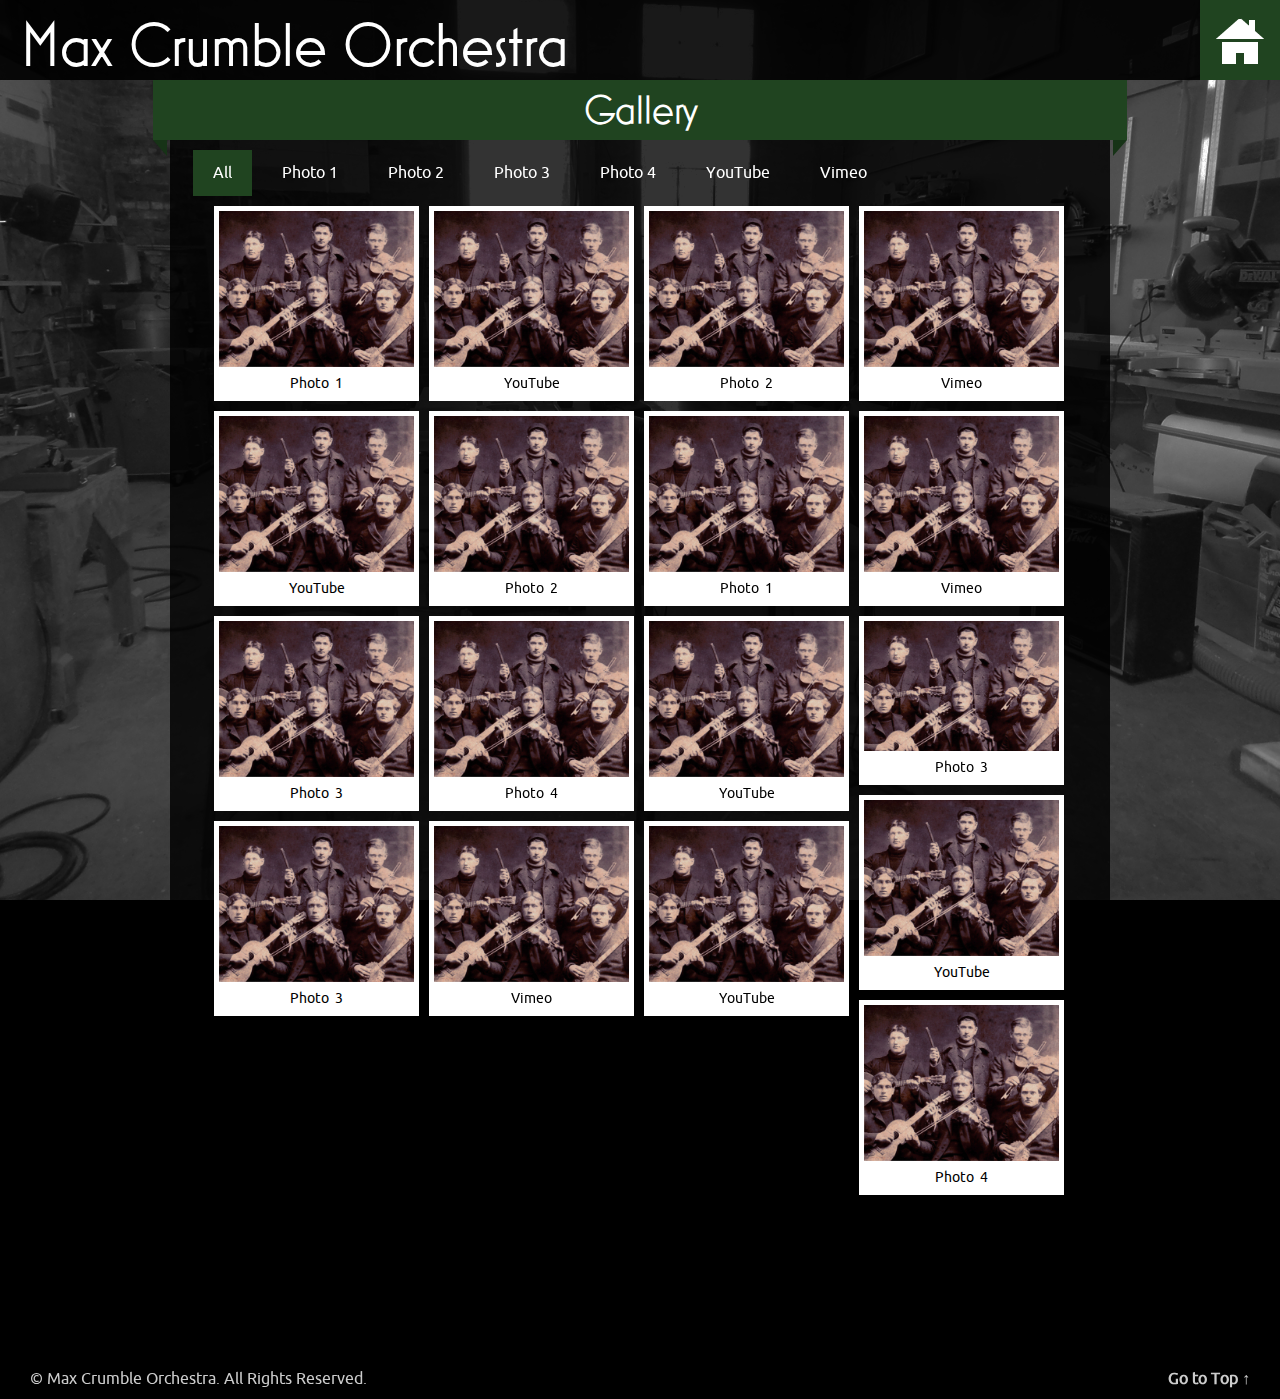
<file: gallery.html>
<!DOCTYPE html>
<html lang="en">
<head>
    <title>Max Crumble Gallery</title>
    <!-- META TAGS  -->
    <meta charset="utf-8"/>
    <meta name="viewport" content="width=device-width, initial-scale=1.0, maximum-scale=1.0, user-scalable=no"/>
    <!-- CSS FILES  -->
    <link href="css/animate.css" rel="stylesheet" type="text/css"/>
    <link href="css/normalize.css" rel="stylesheet" type="text/css"/>
    <link href="css/style.css" rel="stylesheet" type="text/css"/>
    <link href="css/grid.css" rel="stylesheet" type="text/css"/>
    <link href="css/media.css" rel="stylesheet" type="text/css"/>
    <link href="css/colorbox.css" rel="stylesheet" type="text/css"/>
    <!--[if lt IE 9]>
    <script src="http://html5shiv.googlecode.com/svn/trunk/html5.js"></script>
    <![endif]-->
</head>
<body>
<!--  TOP MENU ITEMS -->
<a id="menu" class="menuitem" data-reveal-id="menubox"><span class="info">Menu</span></a>
<a id="homepage" class="menuitem" href="index.html"><span class="info">Home</span></a>
<!-- HEADER  -->
<header>
    <h1 class="title-regular">Max Crumble Orchestra</h1>
    <h1 class="title-small">Max Crumble</h1>
</header>
<!-- PAGE  -->
<div class="wrapper">
    <div class="wrap">
        <div class="single-page-title">
            Gallery
        </div>
        <div id="main" role="main">
            <!-- FILTERS -->
            <ol id="filters">
                <li data-filter="all" class="active">All</li>
                <li data-filter="photo1">Photo 1</li>
                <li data-filter="photo2">Photo 2</li>
                <li data-filter="photo3">Photo 3</li>
                <li data-filter="photo4">Photo 4</li>
                <li data-filter="video1">YouTube</li>
                <li data-filter="video2">Vimeo</li>
            </ol>
            <!-- ITEMS -->
            <!-- ITEMS -->
            <ul id="tiles">
                <li class="all photo1"><a class="photo" href="images/photos/band_1905.jpg">
                    <img src="images/photos/band_1905.jpg" alt=""></a>
                    <p>
                        Photo 1
                    </p>
                </li>
                <li class="all video1"><a class="iframe" href="http://www.youtube.com/embed/1iIZeIy7TqM">
                    <img src="images/photos/post.jpg" alt=""></a>
                    <p>
                        YouTube
                    </p>
                </li>
                <li class="all photo2"><a class="photo" href="images/photos/band_1905.jpg">
                    <img src="images/photos/band_1905.jpg" alt=""></a>
                    <p>
                        Photo 2
                    </p>
                </li>
                <li class="all video2"><a class="iframe" href="http://player.vimeo.com/video/24535181">
                    <img src="images/photos/post.jpg" alt=""></a>
                    <p>
                        Vimeo
                    </p>
                </li>
                <li class="all video1"><a class="iframe" href="http://www.youtube.com/embed/1iIZeIy7TqM">
                    <img src="images/photos/post.jpg" alt=""></a>
                    <p>
                        YouTube
                    </p>
                </li>
                <li class="all photo2"><a class="photo" href="images/photos/band_1905.jpg">
                    <img src="images/photos/band_1905.jpg" alt=""></a>
                    <p>
                        Photo 2
                    </p>
                </li>
                <li class="all photo1"><a class="photo" href="images/photos/band_1905.jpg">
                    <img src="images/photos/band_1905.jpg" alt=""></a>
                    <p>
                        Photo 1
                    </p>
                </li>
                <li class="all video2"><a class="iframe" href="http://player.vimeo.com/video/24535181">
                    <img src="images/photos/post.jpg" alt=""></a>
                    <p>
                        Vimeo
                    </p>
                </li>
                <li class="all photo3"><a class="photo" href="images/photos/band_1905.jpg">
                    <img src="images/photos/band_1905.jpg"
                                                                                               alt=""></a>

                    <p>
                        Photo 3
                    </p>
                </li>
                <li class="all photo4"><a class="photo" href="images/photos/band_1905.jpg">
                    <img src="images/photos/band_1905.jpg" alt=""></a>

                    <p>
                        Photo 4
                    </p>
                </li>
                <li class="all video1"><a class="iframe" href="http://www.youtube.com/embed/1iIZeIy7TqM"><img
                        src="images/photos/post.jpg" alt=""></a>

                    <p>
                        YouTube
                    </p>
                </li>
                <li class="all photo3"><a class="photo" href="images/photos/band_1905_small.jpg"><img src="images/photos/band_1905_small.jpg"
                                                                                                      alt=""></a>

                    <p>
                        Photo 3
                    </p>
                </li>
                <li class="all video1"><a class="iframe" href="http://www.youtube.com/embed/1iIZeIy7TqM"><img
                        src="images/photos/post.jpg" alt=""></a>

                    <p>
                        YouTube
                    </p>
                </li>
                <li class="all photo3"><a class="photo" href="images/photos/band_1905.jpg"><img src="images/photos/band_1905.jpg"
                                                                                                alt=""></a>

                    <p>
                        Photo 3
                    </p>
                </li>
                <li class="all video2"><a class="iframe" href="http://player.vimeo.com/video/24535181"><img
                        src="images/photos/post.jpg" alt=""></a>

                    <p>
                        Vimeo
                    </p>
                </li>
                <li class="all video1"><a class="iframe" href="http://www.youtube.com/embed/1iIZeIy7TqM"><img
                        src="images/photos/post.jpg" alt=""></a>

                    <p>
                        YouTube
                    </p>
                </li>
                <li class="all photo4"><a class="photo" href="images/photos/band_1905.jpg"><img src="images/photos/band_1905.jpg"
                                                                                                alt=""></a>

                    <p>
                        Photo 4
                    </p>
                </li>
            </ul>
        </div>
    </div>
</div>
<!-- POPUP SIDEBAR & MENU  -->
<article id="menubox" class="reveal-modal">
    <div class="boxes">
        <form id="searchform" class="searchbox">
            <input type="text" id="search" class="field searchtext" placeholder="Keyword..."/>
            <input type="submit" class="button" name="submit" value="Go"/>
        </form>
        <div class="box">
            <h3>Menu</h3>
            <nav>
                <ul>
                    <li><a href="blog.html">Blog Page</a></li>
                    <li><a href="single-post.html">Single Blog Page</a></li>
                    <li><a href="layout.html">Layout</a></li>
                    <li><a href="#">Menu Example</a>
                        <ul>
                            <li><a href="#">Lorem ipsum dolor</a></li>
                            <li><a href="#">Consectet adipiscing</a>
                                <ul>
                                    <li><a href="#">Lorem ipsum dolor</a></li>
                                    <li><a href="#">Consectet adipiscing</a></li>
                                </ul>
                            </li>
                        </ul>
                    </li>
                    <li><a href="gallery.html">Gallery Page</a></li>
                </ul>
            </nav>
        </div>
        <div class="box">
            <h3>Latest Video</h3>

            <div class="flex-video">
                <iframe src="http://www.youtube.com/embed/MEDKbhOwtcw">
                </iframe>
            </div>
        </div>
        <ul id="tabs">
            <li><a href="#" title="tab1">Latest Posts</a></li>
            <li><a href="#" title="tab2">Recent Posts</a></li>
        </ul>
        <div id="tab-content">
            <div id="tab1">
                <ul>
                    <li><a href="single-post.html"><img src="images/photos/post.jpg" alt=""/></a><a
                            href="single-post.html">Lorem Ipsum Dolor</a><br/>July 29, 2012
                    </li>
                    <li><a href="single-post.html"><img src="images/photos/post.jpg" alt=""/></a><a
                            href="single-post.html">Nibh Mauris lucem</a><br/>July 27, 2012
                    </li>
                    <li><a href="single-post.html"><img src="images/photos/post.jpg" alt=""/></a><a
                            href="single-post.html">Donec in lorem mauris</a><br/>July 24, 2012
                    </li>
                    <li><a href="single-post.html"><img src="images/photos/post.jpg" alt=""/></a><a
                            href="single-post.html">Auctor Mauris Dolor</a><br/>July 21, 2012
                    </li>
                </ul>
            </div>
            <div id="tab2">
                <ul>
                    <li><a href="single-post.html"><img src="images/photos/post.jpg" alt=""/></a><a
                            href="single-post.html">Lorem Ipsum</a><br/>July 29, 2012
                    </li>
                    <li><a href="single-post.html"><img src="images/photos/post.jpg" alt=""/></a><a
                            href="single-post.html">Nibh Mauris lucem</a><br/>July 27, 2012
                    </li>
                    <li><a href="single-post.html"><img src="images/photos/post.jpg" alt=""/></a><a
                            href="single-post.html">Donec in lorem</a><br/>July 24, 2012
                    </li>
                    <li><a href="single-post.html"><img src="images/photos/post.jpg" alt=""/></a><a
                            href="single-post.html">Auctor Mauris</a><br/>July 21, 2012
                    </li>
                </ul>
            </div>
        </div>
        <!-- FLICKR -->
        <div class="box">
            <h3>Flickr</h3>
            <ul id="cbox" class="flickr-box"></ul>
        </div>
        <div class="box">
            <h3>Follow Us</h3>
            <ul class="social-icons">
                <li><a href=""><img class="social-icon" src="images/social-icons/social_facebook.png"
                                    alt="Facebook"/></a></li>
                <li><a href=""><img class="social-icon" src="images/social-icons/social_twitter.png" alt="Twitter"/></a>
                </li>
                <li><a href=""><img class="social-icon" src="images/social-icons/social_myspace.png" alt="MySpace"/></a>
                </li>
                <li><a href=""><img class="social-icon" src="images/social-icons/social_amazon.png" alt="Amazon"/></a>
                </li>
                <li><a href=""><img class="social-icon" src="images/social-icons/social_vimeo.png" alt="Vimeo"/></a>
                </li>
                <li><a href=""><img class="social-icon" src="images/social-icons/social_you_tube.png"
                                    alt="YouTube"/></a></li>
            </ul>
        </div>
    </div>
    <a class="close-reveal-modal">&#215;</a>
</article>
<!-- FOOTER  -->
<footer>
    <div class="credits">
        &copy; Max Crumble Orchestra. All Rights Reserved. <span><a id="top" href="#">Go to Top &uarr;</a></span>
    </div>
</footer>
<!-- JS FILES  -->
<script src="js/jquery.js" type="text/javascript"></script>
<script src="js/jquery.backstretch.min.js" type="text/javascript"></script>
<script src="js/jquery.reveal.js" type="text/javascript"></script>
<script src="js/jquery.imagesloaded.js" type="text/javascript"></script>
<script src="js/jquery.wookmark.js" type="text/javascript"></script>
<script src="js/jflickrfeed.min.js" type="text/javascript"></script>
<script src="js/jquery.colorbox-min.js" type="text/javascript"></script>
<script src="js/custom2.js" type="text/javascript"></script>
<script type="text/javascript">
    $("body").backstretch("images/photos/concert-bg.jpg");
</script>
</body>
</html>
</file>
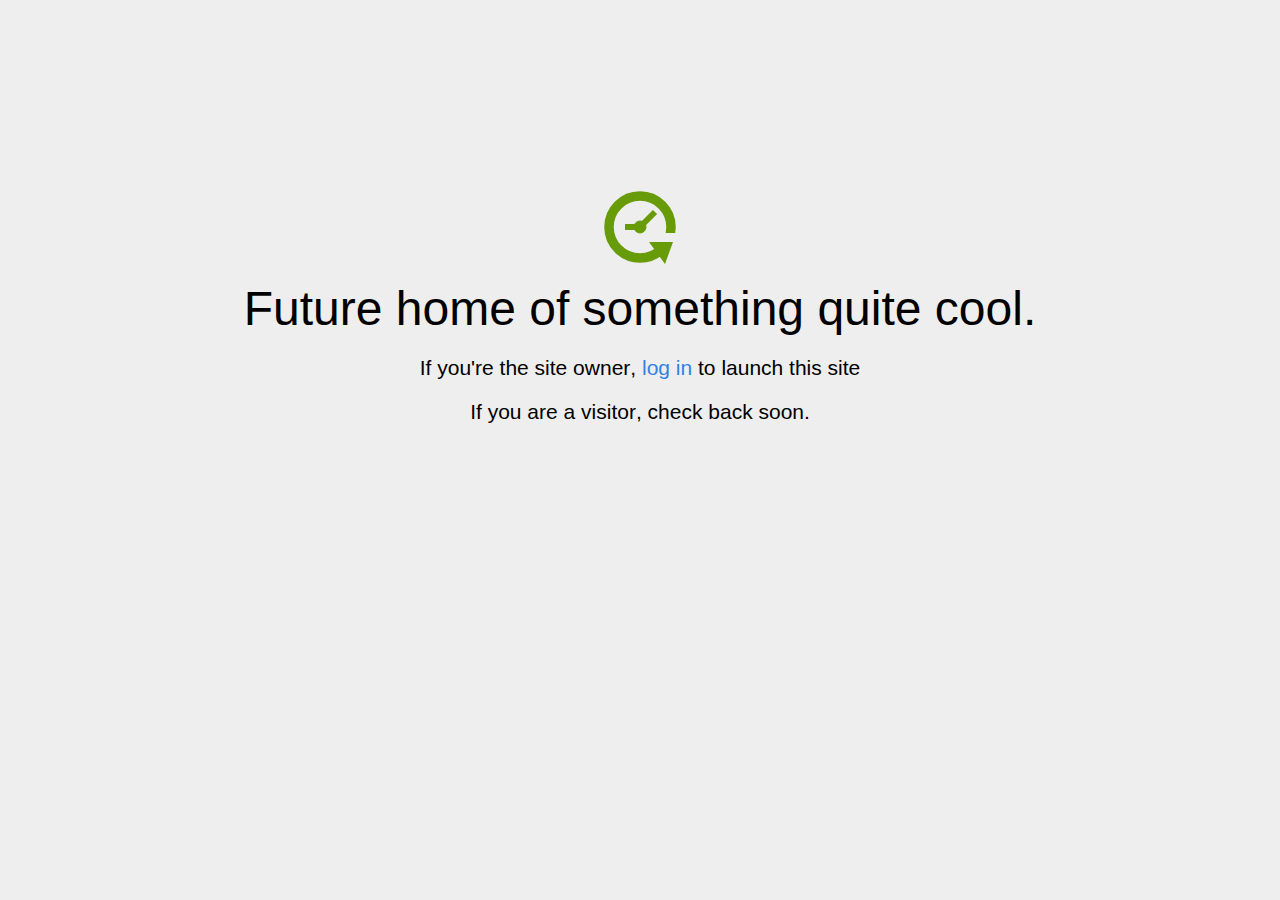
<file: home.html>
<!DOCTYPE html>
<html>
<head>
<title>Coming Soon</title>
<meta http-equiv="content-type" content="text/html; charset=utf-8" >
<meta name="viewport" content="width=device-width, initial-scale=1.0">
<style type="text/css">
body {
  /*background: linear-gradient(90deg, white, gray);*/
  background-color: #eee;
}

body, h1, p {
  font-family: "Helvetica Neue", "Segoe UI", Segoe, Helvetica, Arial, "Lucida Grande", sans-serif;
  font-weight: normal;
  margin: 0;
  padding: 0;
  text-align: center;
}

.container {
  margin-left:  auto;
  margin-right:  auto;
  margin-top: 177px;
  max-width: 1170px;
  padding-right: 15px;
  padding-left: 15px;
}

.row:before, .row:after {
  display: table;
  content: " ";
}

h1 {
  font-size: 48px;
  font-weight: 300;
  margin: 0 0 20px 0;
}

.lead {
  font-size: 21px;
  font-weight: 200;
  margin-bottom: 20px;
}

p {
  margin: 0 0 10px;
}

a {
  color: #3282e6;
  text-decoration: none;
}
</style>
</head>

<body>
<div class="container text-center" id="error">

  <svg height="100" width="100">
    <circle cx="50" cy="50" r="31" stroke="#679b08" stroke-width="9.5" fill="none" />
    <circle cx="50" cy="50" r="6" stroke="#679b08" stroke-width="1" fill="#679b08" />
    <line x1="50" y1="50" x2="35" y2="50" style="stroke:#679b08;stroke-width:6" />
    <line x1="65" y1="35" x2="50" y2="50" style="stroke:#679b08;stroke-width:6" />
    <path d="M59 65 L83 65 L75 87 Z" fill="#679b08" />
    <rect width="20" height="9" x="70" y="56" style="fill:#eee;stroke-width:0;" />
  </svg>
  <div class="row">
    <div class="col-md-12">
      <div class="main-icon text-success"><span class="uxicon uxicon-clock-refresh"></span></div>
      <h1>Future home of something quite cool.</h1>
      <p class="lead">If you're the <strong>site owner</strong>, <a href="/cpanel">log in</a> to launch this site</p>
      <p class="lead">If you are a <strong>visitor</strong>, check back soon.</p>
    </div>
  </div>

</div>

</body>
</html>
</file>
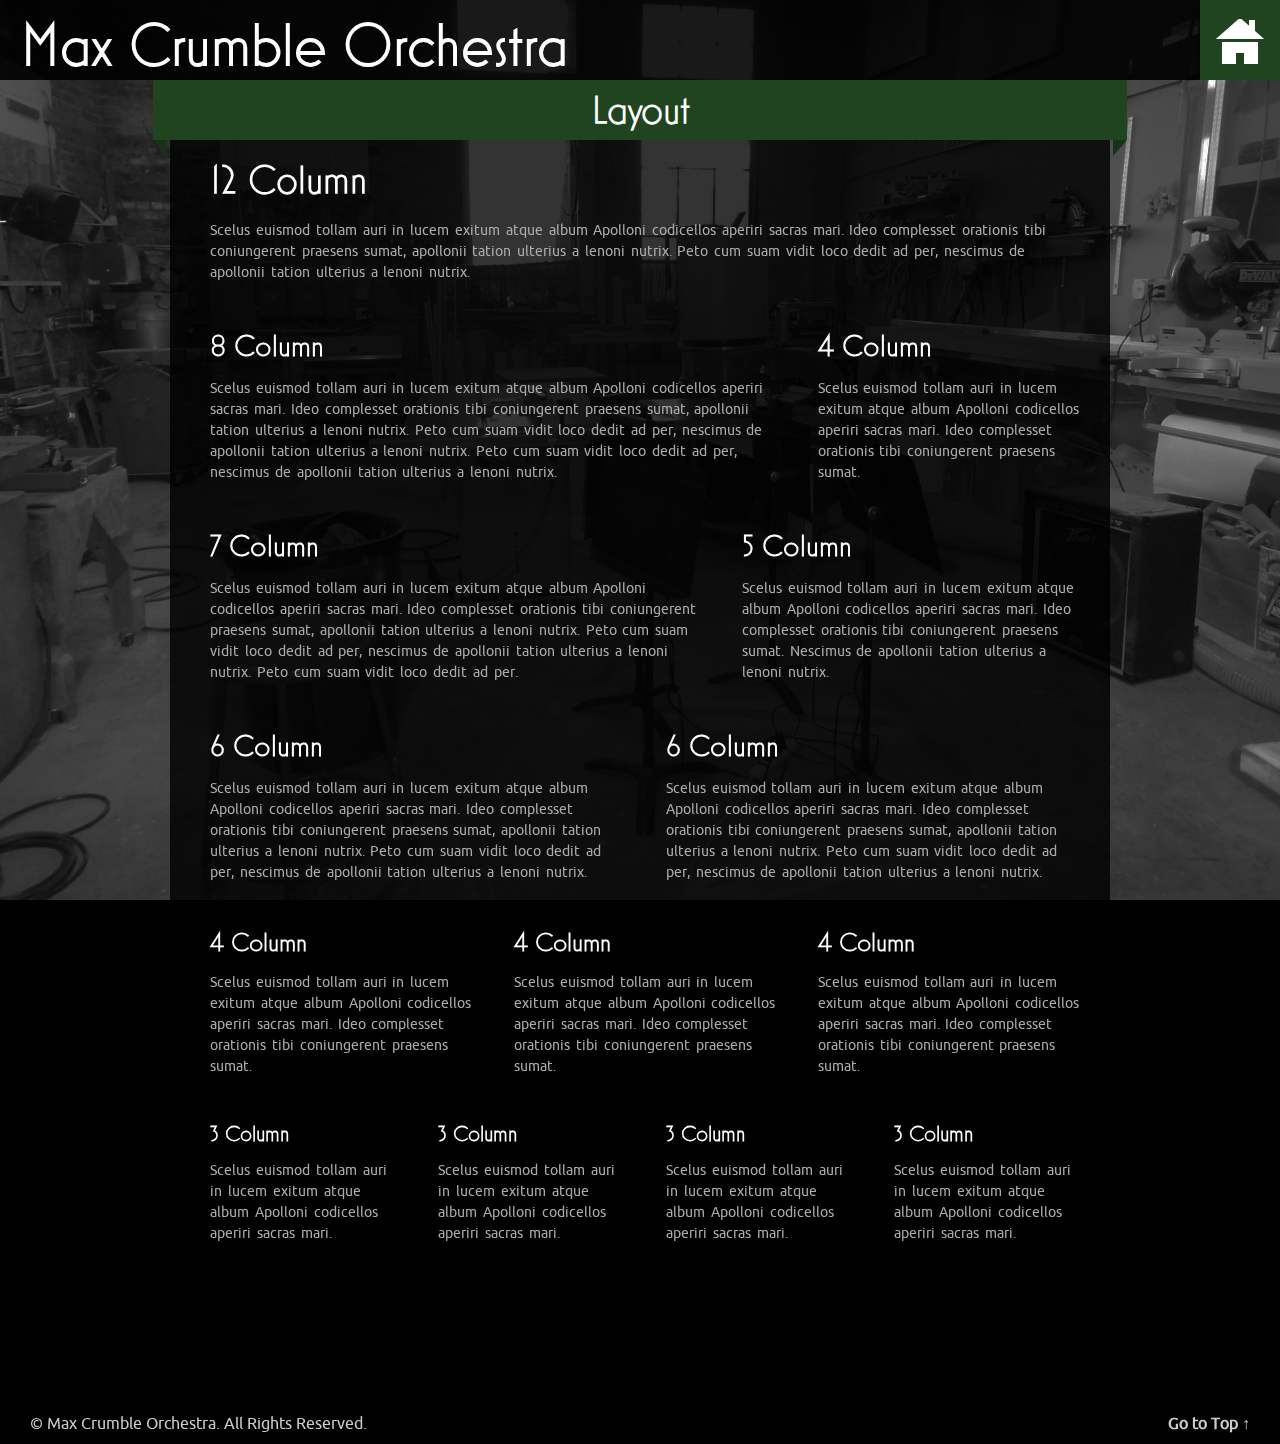
<file: layout.html>
﻿<!DOCTYPE html>
<html lang="en">
<head>
    <title>Max Crumble Orchestra</title>
    <!-- META TAGS  -->
    <meta charset="utf-8"/>
    <meta name="viewport" content="width=device-width, initial-scale=1.0, maximum-scale=1.0, user-scalable=no"/>
    <!-- CSS FILES  -->
    <link href="css/animate.css" rel="stylesheet" type="text/css"/>
    <link href="css/normalize.css" rel="stylesheet" type="text/css"/>
    <link href="css/style.css" rel="stylesheet" type="text/css"/>
    <link href="css/grid.css" rel="stylesheet" type="text/css"/>
    <link href="css/media.css" rel="stylesheet" type="text/css"/>
    <link href="css/colorbox.css" rel="stylesheet" type="text/css"/>
    <!--[if lt IE 9]>
    <script src="http://html5shiv.googlecode.com/svn/trunk/html5.js"></script>
    <![endif]-->
</head>
<body>
<!-- TOP MENU ITEMS  -->
<a id="menu" class="menuitem" data-reveal-id="menubox"><span class="info">Menu</span></a>
<a id="homepage" class="menuitem" href="index.html"><span class="info">Home</span></a>
<!-- HEADER  -->
<header>
    <h1 class="title-regular">Max Crumble Orchestra</h1>
    <h1 class="title-small">Max Crumble</h1>
</header>
<!-- PAGE  -->
<div class="wrapper">
    <div class="wrap">
        <div class="single-page-title">
            Layout
        </div>
        <div class="grids">
            <!-- 12 COLUMNS -->
            <div class="grid-12">
                <h2>12 Column</h2>

                <p>
                    Scelus euismod tollam auri in lucem exitum atque album Apolloni codicellos aperiri sacras mari. Ideo
                    complesset orationis tibi coniungerent praesens sumat, apollonii tation ulterius a lenoni nutrix.
                    Peto cum suam vidit loco dedit ad per, nescimus de apollonii tation ulterius a lenoni nutrix.
                </p>
            </div>
            <!-- 8 COLUMNS -->
            <div class="grid-8">
                <h3>8 Column</h3>

                <p>
                    Scelus euismod tollam auri in lucem exitum atque album Apolloni codicellos aperiri sacras mari. Ideo
                    complesset orationis tibi coniungerent praesens sumat, apollonii tation ulterius a lenoni nutrix.
                    Peto cum suam vidit loco dedit ad per, nescimus de apollonii tation ulterius a lenoni nutrix. Peto
                    cum suam vidit loco dedit ad per, nescimus de apollonii tation ulterius a lenoni nutrix.
                </p>
            </div>
            <div class="grid-4">
                <h3>4 Column</h3>

                <p>
                    Scelus euismod tollam auri in lucem exitum atque album Apolloni codicellos aperiri sacras mari. Ideo
                    complesset orationis tibi coniungerent praesens sumat.
                </p>
            </div>
            <!-- 7 COLUMNS -->
            <div class="grid-7">
                <h3>7 Column</h3>

                <p>
                    Scelus euismod tollam auri in lucem exitum atque album Apolloni codicellos aperiri sacras mari. Ideo
                    complesset orationis tibi coniungerent praesens sumat, apollonii tation ulterius a lenoni nutrix.
                    Peto cum suam vidit loco dedit ad per, nescimus de apollonii tation ulterius a lenoni nutrix. Peto
                    cum suam vidit loco dedit ad per.
                </p>
            </div>
            <div class="grid-5">
                <h3>5 Column</h3>

                <p>
                    Scelus euismod tollam auri in lucem exitum atque album Apolloni codicellos aperiri sacras mari. Ideo
                    complesset orationis tibi coniungerent praesens sumat. Nescimus de apollonii tation ulterius a
                    lenoni nutrix.
                </p>
            </div>
            <!-- 6 COLUMNS -->
            <div class="grid-6">
                <h3>6 Column</h3>

                <p>
                    Scelus euismod tollam auri in lucem exitum atque album Apolloni codicellos aperiri sacras mari. Ideo
                    complesset orationis tibi coniungerent praesens sumat, apollonii tation ulterius a lenoni nutrix.
                    Peto cum suam vidit loco dedit ad per, nescimus de apollonii tation ulterius a lenoni nutrix.
                </p>
            </div>
            <div class="grid-6">
                <h3>6 Column</h3>

                <p>
                    Scelus euismod tollam auri in lucem exitum atque album Apolloni codicellos aperiri sacras mari. Ideo
                    complesset orationis tibi coniungerent praesens sumat, apollonii tation ulterius a lenoni nutrix.
                    Peto cum suam vidit loco dedit ad per, nescimus de apollonii tation ulterius a lenoni nutrix.
                </p>
            </div>
            <!-- 4 COLUMNS -->
            <div class="grid-4">
                <h4>4 Column</h4>

                <p>
                    Scelus euismod tollam auri in lucem exitum atque album Apolloni codicellos aperiri sacras mari. Ideo
                    complesset orationis tibi coniungerent praesens sumat.
                </p>
            </div>
            <div class="grid-4">
                <h4>4 Column</h4>

                <p>
                    Scelus euismod tollam auri in lucem exitum atque album Apolloni codicellos aperiri sacras mari. Ideo
                    complesset orationis tibi coniungerent praesens sumat.
                </p>
            </div>
            <div class="grid-4">
                <h4>4 Column</h4>

                <p>
                    Scelus euismod tollam auri in lucem exitum atque album Apolloni codicellos aperiri sacras mari. Ideo
                    complesset orationis tibi coniungerent praesens sumat.
                </p>
            </div>
            <!-- 3 COLUMNS -->
            <div class="grid-3">
                <h5>3 Column</h5>

                <p>
                    Scelus euismod tollam auri in lucem exitum atque album Apolloni codicellos aperiri sacras mari.
                </p>
            </div>
            <div class="grid-3">
                <h5>3 Column</h5>

                <p>
                    Scelus euismod tollam auri in lucem exitum atque album Apolloni codicellos aperiri sacras mari.
                </p>
            </div>
            <div class="grid-3">
                <h5>3 Column</h5>

                <p>
                    Scelus euismod tollam auri in lucem exitum atque album Apolloni codicellos aperiri sacras mari.
                </p>
            </div>
            <div class="grid-3">
                <h5>3 Column</h5>

                <p>
                    Scelus euismod tollam auri in lucem exitum atque album Apolloni codicellos aperiri sacras mari.
                </p>
            </div>
        </div>
    </div>
</div>
<!-- POPUP SIDEBAR & MENU  -->
<article id="menubox" class="reveal-modal">
    <div class="boxes">
        <form id="searchform" class="searchbox">
            <input type="text" id="search" class="field searchtext" placeholder="Keyword..."/>
            <input type="submit" class="button" name="submit" value="Go"/>
        </form>
        <div class="box">
            <h3>Menu</h3>
            <nav>
                <ul>
                    <li><a href="blog.html">Blog Page</a></li>
                    <li><a href="single-post.html">Single Blog Page</a></li>
                    <li><a href="layout.html">Layout</a></li>
                    <li><a href="#">Menu Example</a>
                        <ul>
                            <li><a href="#">Lorem ipsum dolor</a></li>
                            <li><a href="#">Consectet adipiscing</a>
                                <ul>
                                    <li><a href="#">Lorem ipsum dolor</a></li>
                                    <li><a href="#">Consectet adipiscing</a></li>
                                </ul>
                            </li>
                        </ul>
                    </li>
                    <li><a href="gallery.html">Gallery Page</a></li>
                </ul>
            </nav>
        </div>
        <div class="box">
            <h3>Latest Video</h3>

            <div class="flex-video">
                <iframe src="http://www.youtube.com/embed/MEDKbhOwtcw">
                </iframe>
            </div>
        </div>
        <ul id="tabs">
            <li><a href="#" title="tab1">Latest Posts</a></li>
            <li><a href="#" title="tab2">Recent Posts</a></li>
        </ul>
        <div id="tab-content">
            <div id="tab1">
                <ul>
                    <li><a href="single-post.html"><img src="images/photos/post.jpg" alt=""/></a><a
                            href="single-post.html">Lorem Ipsum Dolor</a><br/>July 29, 2012
                    </li>
                    <li><a href="single-post.html"><img src="images/photos/post.jpg" alt=""/></a><a
                            href="single-post.html">Nibh Mauris lucem</a><br/>July 27, 2012
                    </li>
                    <li><a href="single-post.html"><img src="images/photos/post.jpg" alt=""/></a><a
                            href="single-post.html">Donec in lorem mauris</a><br/>July 24, 2012
                    </li>
                    <li><a href="single-post.html"><img src="images/photos/post.jpg" alt=""/></a><a
                            href="single-post.html">Auctor Mauris Dolor</a><br/>July 21, 2012
                    </li>
                </ul>
            </div>
            <div id="tab2">
                <ul>
                    <li><a href="single-post.html"><img src="images/photos/post.jpg" alt=""/></a><a
                            href="single-post.html">Lorem Ipsum</a><br/>July 29, 2012
                    </li>
                    <li><a href="single-post.html"><img src="images/photos/post.jpg" alt=""/></a><a
                            href="single-post.html">Nibh Mauris lucem</a><br/>July 27, 2012
                    </li>
                    <li><a href="single-post.html"><img src="images/photos/post.jpg" alt=""/></a><a
                            href="single-post.html">Donec in lorem</a><br/>July 24, 2012
                    </li>
                    <li><a href="single-post.html"><img src="images/photos/post.jpg" alt=""/></a><a
                            href="single-post.html">Auctor Mauris</a><br/>July 21, 2012
                    </li>
                </ul>
            </div>
        </div>
        <!-- FLICKR -->
        <div class="box">
            <h3>Flickr</h3>
            <ul id="cbox" class="flickr-box"></ul>
        </div>
        <div class="box">
            <h3>Follow Us</h3>
            <ul class="social-icons">
                <li><a href=""><img class="social-icon" src="images/social-icons/social_facebook.png"
                                    alt="Facebook"/></a></li>
                <li><a href=""><img class="social-icon" src="images/social-icons/social_twitter.png" alt="Twitter"/></a>
                </li>
                <li><a href=""><img class="social-icon" src="images/social-icons/social_myspace.png" alt="MySpace"/></a>
                </li>
                <li><a href=""><img class="social-icon" src="images/social-icons/social_amazon.png" alt="Amazon"/></a>
                </li>
                <li><a href=""><img class="social-icon" src="images/social-icons/social_vimeo.png" alt="Vimeo"/></a>
                </li>
                <li><a href=""><img class="social-icon" src="images/social-icons/social_you_tube.png"
                                    alt="YouTube"/></a></li>
            </ul>
        </div>
    </div>
    <a class="close-reveal-modal">&#215;</a>
</article>
<!-- FOOTER  -->
<footer>
    <div class="credits">
        &copy; Max Crumble Orchestra. All Rights Reserved. <span><a id="top" href="#">Go to Top &uarr;</a></span>
    </div>
</footer>
<!-- JS FILES  -->
<script src="js/jquery.js" type="text/javascript"></script>
<script src="js/jquery.backstretch.min.js" type="text/javascript"></script>
<script src="js/jquery.reveal.js" type="text/javascript"></script>
<script src="js/jflickrfeed.min.js" type="text/javascript"></script>
<script src="js/jquery.colorbox-min.js" type="text/javascript"></script>
<script src="js/custom2.js" type="text/javascript"></script>
<script type="text/javascript">
    $("body").backstretch("images/photos/concert-bg.jpg");
</script>
</body>
</html>
</file>
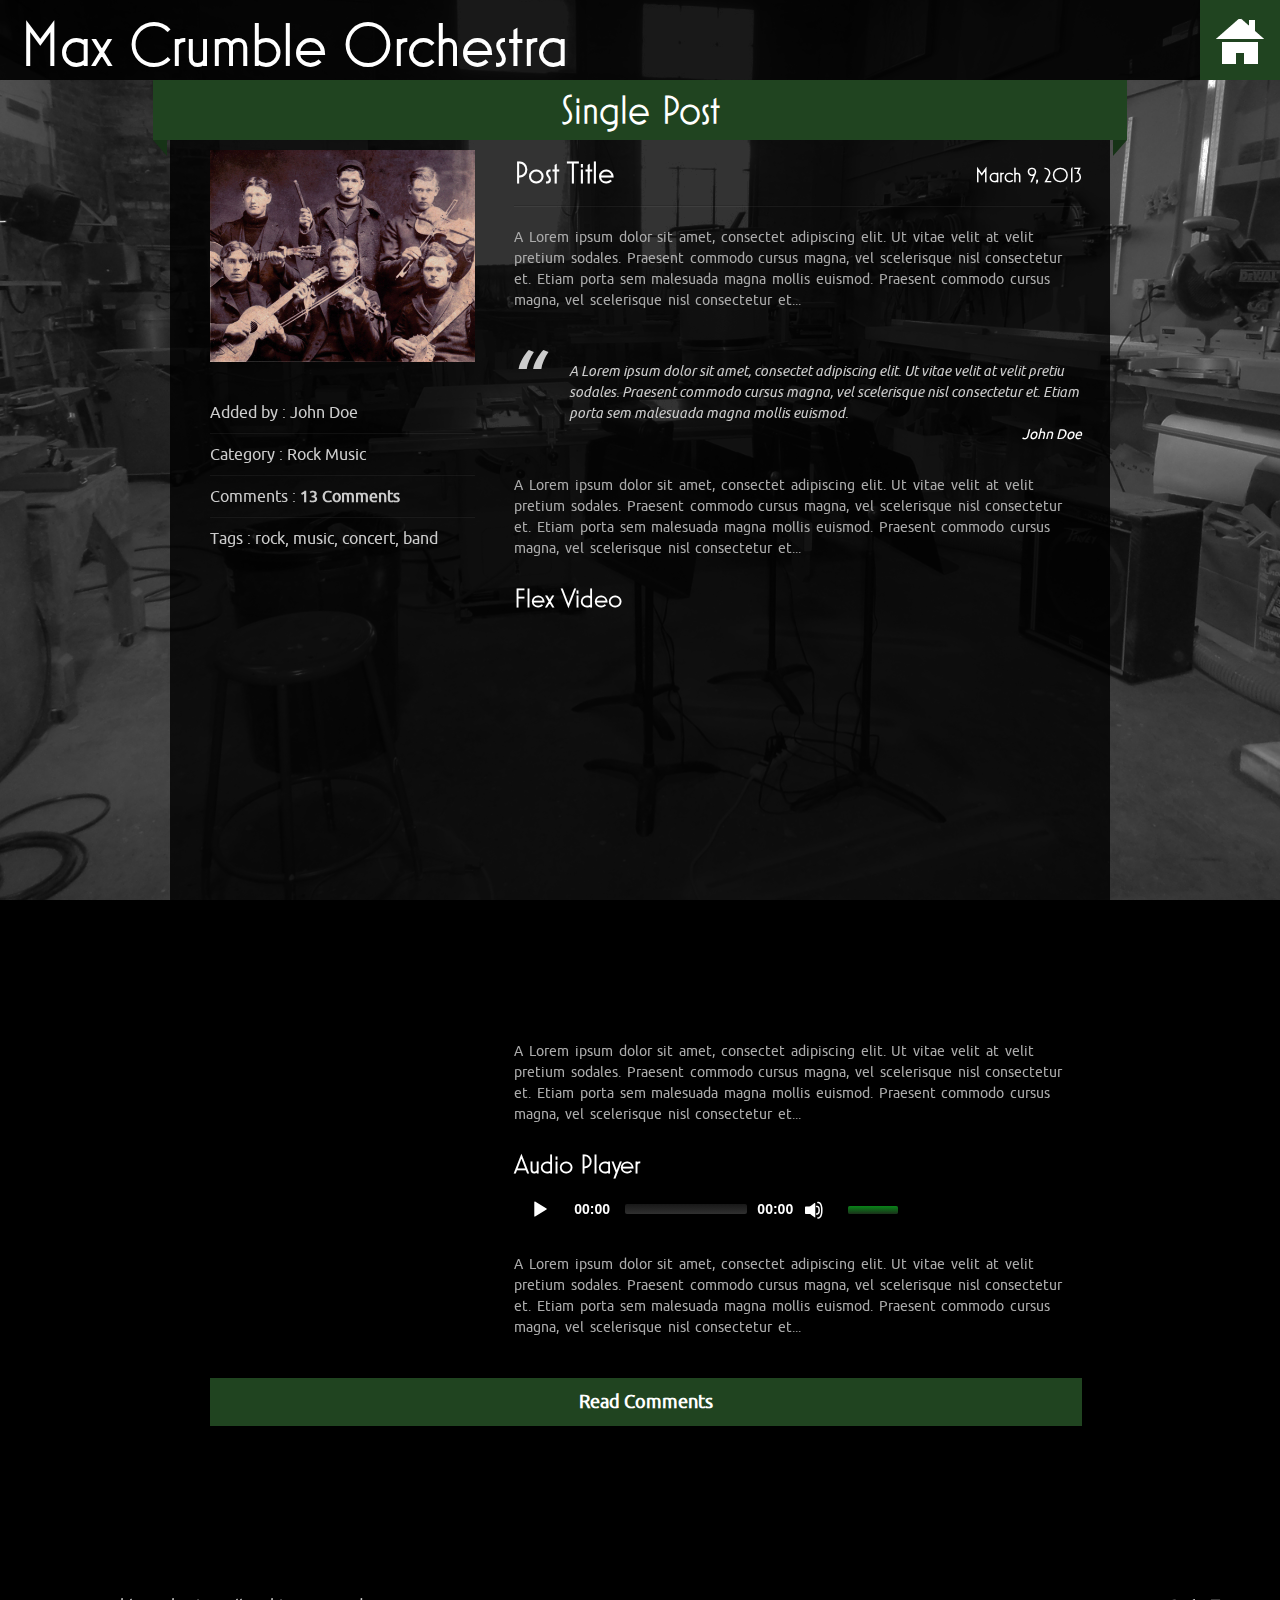
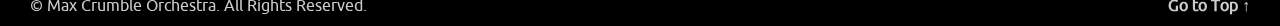
<file: single-post.html>
﻿<!DOCTYPE html>
<html lang="en">
<head>
    <title>Max Crumble Orchestra</title>
    <!-- META TAGS  -->
    <meta charset="utf-8"/>
    <meta name="viewport" content="width=device-width, initial-scale=1.0, maximum-scale=1.0, user-scalable=no"/>
    <!-- CSS FILES  -->
    <link href="css/animate.css" rel="stylesheet" type="text/css"/>
    <link href="css/normalize.css" rel="stylesheet" type="text/css"/>
    <link href="css/style.css" rel="stylesheet" type="text/css"/>
    <link href="css/grid.css" rel="stylesheet" type="text/css"/>
    <link href="css/media.css" rel="stylesheet" type="text/css"/>
    <link href="css/mediaelementplayer.css" rel="stylesheet" type="text/css"/>
    <link href="css/colorbox.css" rel="stylesheet" type="text/css"/>
    <!--[if lt IE 9]>
    <script src="http://html5shiv.googlecode.com/svn/trunk/html5.js"></script>
    <![endif]-->
</head>
<body>
<!-- TOP MENU ITEMS  -->
<a id="menu" class="menuitem" data-reveal-id="menubox"><span class="info">Menu</span></a>
<a id="homepage" class="menuitem" href="index.html"><span class="info">Home</span></a>
<!-- HEADER  -->
<header>
    <h1 class="title-regular">Max Crumble Orchestra</h1>
    <h1 class="title-small">Max Crumble</h1>
</header>
<!-- PAGE  -->
<div class="wrapper">
    <div class="wrap">
        <div class="single-page-title">
            Single Post
        </div>
        <div class="grids">
            <div class="grid-4">
                <a class="photo post-img" href="images/photos/post.jpg"><img src="images/photos/post.jpg" alt=""/></a>
                <ul class="cover-info">
                    <li><strong>Added by : </strong> John Doe</li>
                    <li><strong>Category : </strong> Rock Music</li>
                    <li><strong>Comments : </strong> <a href="#">13 Comments</a></li>
                    <li><strong>Tags : </strong> rock, music, concert, band</li>
                </ul>
            </div>
            <div class="grid-8">
                <h3>Post Title <span class="date">March 9, 2013</span></h3>
                <hr/>
                <p>
                    A Lorem ipsum dolor sit amet, consectet adipiscing elit. Ut vitae velit at velit pretium sodales.
                    Praesent commodo cursus magna, vel scelerisque nisl consectetur et. Etiam porta sem malesuada magna
                    mollis euismod. Praesent commodo cursus magna, vel scelerisque nisl consectetur et...
                </p>
                <blockquote>
                    A Lorem ipsum dolor sit amet, consectet adipiscing elit. Ut vitae velit at velit pretiu sodales.
                    Praesent commodo cursus magna, vel scelerisque nisl consectetur et. Etiam porta sem malesuada magna
                    mollis euismod. <cite>John Doe</cite>
                </blockquote>
                <p>
                    A Lorem ipsum dolor sit amet, consectet adipiscing elit. Ut vitae velit at velit pretium sodales.
                    Praesent commodo cursus magna, vel scelerisque nisl consectetur et. Etiam porta sem malesuada magna
                    mollis euismod. Praesent commodo cursus magna, vel scelerisque nisl consectetur et...
                </p>
                <h4>Flex Video</h4>

                <div class="flex-video">
                    <iframe src="http://www.youtube.com/embed/MEDKbhOwtcw">
                    </iframe>
                </div>
                <br/>

                <p>
                    A Lorem ipsum dolor sit amet, consectet adipiscing elit. Ut vitae velit at velit pretium sodales.
                    Praesent commodo cursus magna, vel scelerisque nisl consectetur et. Etiam porta sem malesuada magna
                    mollis euismod. Praesent commodo cursus magna, vel scelerisque nisl consectetur et...
                </p>
                <h4>Audio Player</h4>

                <div class="audio-player">
                    <audio src="http://ccmixter.org/content/zep_hurme/zep_hurme_-_We_Are_Free.mp3"
                           preload="none"></audio>
                </div>
                <p>
                    A Lorem ipsum dolor sit amet, consectet adipiscing elit. Ut vitae velit at velit pretium sodales.
                    Praesent commodo cursus magna, vel scelerisque nisl consectetur et. Etiam porta sem malesuada magna
                    mollis euismod. Praesent commodo cursus magna, vel scelerisque nisl consectetur et...
                </p>
            </div>
            <div class="grid-12 comment-link">
                <a id="read-comments" class="all-button">Read Comments</a>
            </div>
            <div class="grid-12">
                <!-- Comments -->
                <div class="comments_block">
                    <h4>Comments</h4>

                    <div class="comments">
                        <p class="meta">
                            <a href="#">User Name</a> - 5 November 2012 @ 08:13
                        </p>

                        <div class="comments_content">
                            <p>
                                Lorem ipsum dolor sit amet, consectetur adipiscing elit. Etiam a sapien odio, sit amet
                                scelerisque felis. Maecenas tincidunt ligula eu magna tincidunt eget imperdiet erat
                                malesuada. Ut in diam et metus facilisis venenatis sit amet vel enim. Duis semper
                                elementum felis.
                            </p>
                            <a href="#" class="reply">Reply</a>

                            <div class="clr">
                            </div>
                            <div class="reply_icon">
                            </div>
                        </div>
                    </div>
                    <div class="comments reply">
                        <p class="meta">
                            <a href="#">User Name</a> - 3 November 2012 @ 08:15
                        </p>

                        <div class="comments_content">
                            <p>
                                Lorem ipsum dolor sit amet, consectetur adipiscing elit. Etiam a sapien odio, sit amet
                                felis scelerisque felis. Maecenas tincidunt ligula eu magna tincidunt eget imperdiet
                                erat males. Ut in diam et metus facilisis venenatis sit amet vel enim. Duis semper
                                elementum felis.
                            </p>
                            <a href="#" class="reply">Reply</a>

                            <div class="clr">
                            </div>
                            <div class="reply_icon">
                            </div>
                        </div>
                    </div>
                    <div class="comments">
                        <p class="meta">
                            <a href="#">User Name</a> - 1 November 2012 @ 11:45
                        </p>

                        <div class="comments_content">
                            <p>
                                Lorem ipsum dolor sit amet, consectetur adipiscing elit. Etiam a sapien odio, sit amet
                                scelerisque felis. Maecenas tincidunt ligula eu magna tincidunt eget imperdiet erat
                                malesuada. Ut in diam et metus facilisis venenatis sit amet vel enim. Duis semper
                                elementum felis.
                            </p>
                            <a href="#" class="reply">Reply</a>

                            <div class="clr">
                            </div>
                            <div class="reply_icon">
                            </div>
                        </div>
                    </div>
                    <!-- Comment Form -->
                    <h5>Write a Comment</h5>

                    <form>
                        <input id="senderName" type="text" placeholder="Your Name"/>
                        <input id="senderEmail" type="text" placeholder="Your Email"/>
                        <input id="website" type="text" placeholder="Website"/>
                        <textarea id="comment" rows="5" cols="60" placeholder="Your Comment"></textarea>
                        <input type="submit" class="button" value=" Send Comment"/>
                    </form>
                </div>
            </div>
        </div>
    </div>
</div>
<!-- POPUP SIDEBAR & MENU  -->
<article id="menubox" class="reveal-modal">
    <div class="boxes">
        <form id="searchform" class="searchbox">
            <input type="text" id="search" class="field searchtext" placeholder="Keyword..."/>
            <input type="submit" class="button" name="submit" value="Go"/>
        </form>
        <div class="box">
            <h3>Menu</h3>
            <nav>
                <ul>
                    <li><a href="blog.html">Blog Page</a></li>
                    <li><a href="single-post.html">Single Blog Page</a></li>
                    <li><a href="layout.html">Layout</a></li>
                    <li><a href="#">Menu Example</a>
                        <ul>
                            <li><a href="#">Lorem ipsum dolor</a></li>
                            <li><a href="#">Consectet adipiscing</a>
                                <ul>
                                    <li><a href="#">Lorem ipsum dolor</a></li>
                                    <li><a href="#">Consectet adipiscing</a></li>
                                </ul>
                            </li>
                        </ul>
                    </li>
                    <li><a href="gallery.html">Gallery Page</a></li>
                </ul>
            </nav>
        </div>
        <div class="box">
            <h3>Latest Video</h3>

            <div class="flex-video">
                <iframe src="http://www.youtube.com/embed/MEDKbhOwtcw">
                </iframe>
            </div>
        </div>
        <ul id="tabs">
            <li><a href="#" title="tab1">Latest Posts</a></li>
            <li><a href="#" title="tab2">Recent Posts</a></li>
        </ul>
        <div id="tab-content">
            <div id="tab1">
                <ul>
                    <li><a href="single-post.html"><img src="images/photos/post.jpg" alt=""/></a><a
                            href="single-post.html">Lorem Ipsum Dolor</a><br/>July 29, 2012
                    </li>
                    <li><a href="single-post.html"><img src="images/photos/post.jpg" alt=""/></a><a
                            href="single-post.html">Nibh Mauris lucem</a><br/>July 27, 2012
                    </li>
                    <li><a href="single-post.html"><img src="images/photos/post.jpg" alt=""/></a><a
                            href="single-post.html">Donec in lorem mauris</a><br/>July 24, 2012
                    </li>
                    <li><a href="single-post.html"><img src="images/photos/post.jpg" alt=""/></a><a
                            href="single-post.html">Auctor Mauris Dolor</a><br/>July 21, 2012
                    </li>
                </ul>
            </div>
            <div id="tab2">
                <ul>
                    <li><a href="single-post.html"><img src="images/photos/post.jpg" alt=""/></a><a
                            href="single-post.html">Lorem Ipsum</a><br/>July 29, 2012
                    </li>
                    <li><a href="single-post.html"><img src="images/photos/post.jpg" alt=""/></a><a
                            href="single-post.html">Nibh Mauris lucem</a><br/>July 27, 2012
                    </li>
                    <li><a href="single-post.html"><img src="images/photos/post.jpg" alt=""/></a><a
                            href="single-post.html">Donec in lorem</a><br/>July 24, 2012
                    </li>
                    <li><a href="single-post.html"><img src="images/photos/post.jpg" alt=""/></a><a
                            href="single-post.html">Auctor Mauris</a><br/>July 21, 2012
                    </li>
                </ul>
            </div>
        </div>
        <!-- FLICKR -->
        <div class="box">
            <h3>Flickr</h3>
            <ul id="cbox" class="flickr-box"></ul>
        </div>
        <div class="box">
            <h3>Follow Us</h3>
            <ul class="social-icons">
                <li><a href=""><img class="social-icon" src="images/social-icons/social_facebook.png"
                                    alt="Facebook"/></a></li>
                <li><a href=""><img class="social-icon" src="images/social-icons/social_twitter.png" alt="Twitter"/></a>
                </li>
                <li><a href=""><img class="social-icon" src="images/social-icons/social_myspace.png" alt="MySpace"/></a>
                </li>
                <li><a href=""><img class="social-icon" src="images/social-icons/social_amazon.png" alt="Amazon"/></a>
                </li>
                <li><a href=""><img class="social-icon" src="images/social-icons/social_vimeo.png" alt="Vimeo"/></a>
                </li>
                <li><a href=""><img class="social-icon" src="images/social-icons/social_you_tube.png"
                                    alt="YouTube"/></a></li>
            </ul>
        </div>
    </div>
    <a class="close-reveal-modal">&#215;</a>
</article>
<!-- FOOTER  -->
<footer>
    <div class="credits">
        &copy; Max Crumble Orchestra. All Rights Reserved. <span><a id="top" href="#">Go to Top &uarr;</a></span>
    </div>
</footer>
<!-- JS FILES  -->
<script src="js/jquery.js" type="text/javascript"></script>
<script src="js/jquery.backstretch.min.js" type="text/javascript"></script>
<script src="js/jquery.reveal.js" type="text/javascript"></script>
<script src="js/jflickrfeed.min.js" type="text/javascript"></script>
<script src="js/jquery.colorbox-min.js" type="text/javascript"></script>
<script src="js/mediaelement-and-player.min.js" type="text/javascript"></script>
<script src="js/jquery.placeholder.min.js" type="text/javascript"></script>
<script src="js/custom2.js" type="text/javascript"></script>
<script type="text/javascript">
    $("body").backstretch("images/photos/concert-bg.jpg");
</script>
<script type="text/javascript">
    // audio size
    $('body').find('audio').mediaelementplayer({audioWidth: 400});
</script>
</body>
</html>
</file>
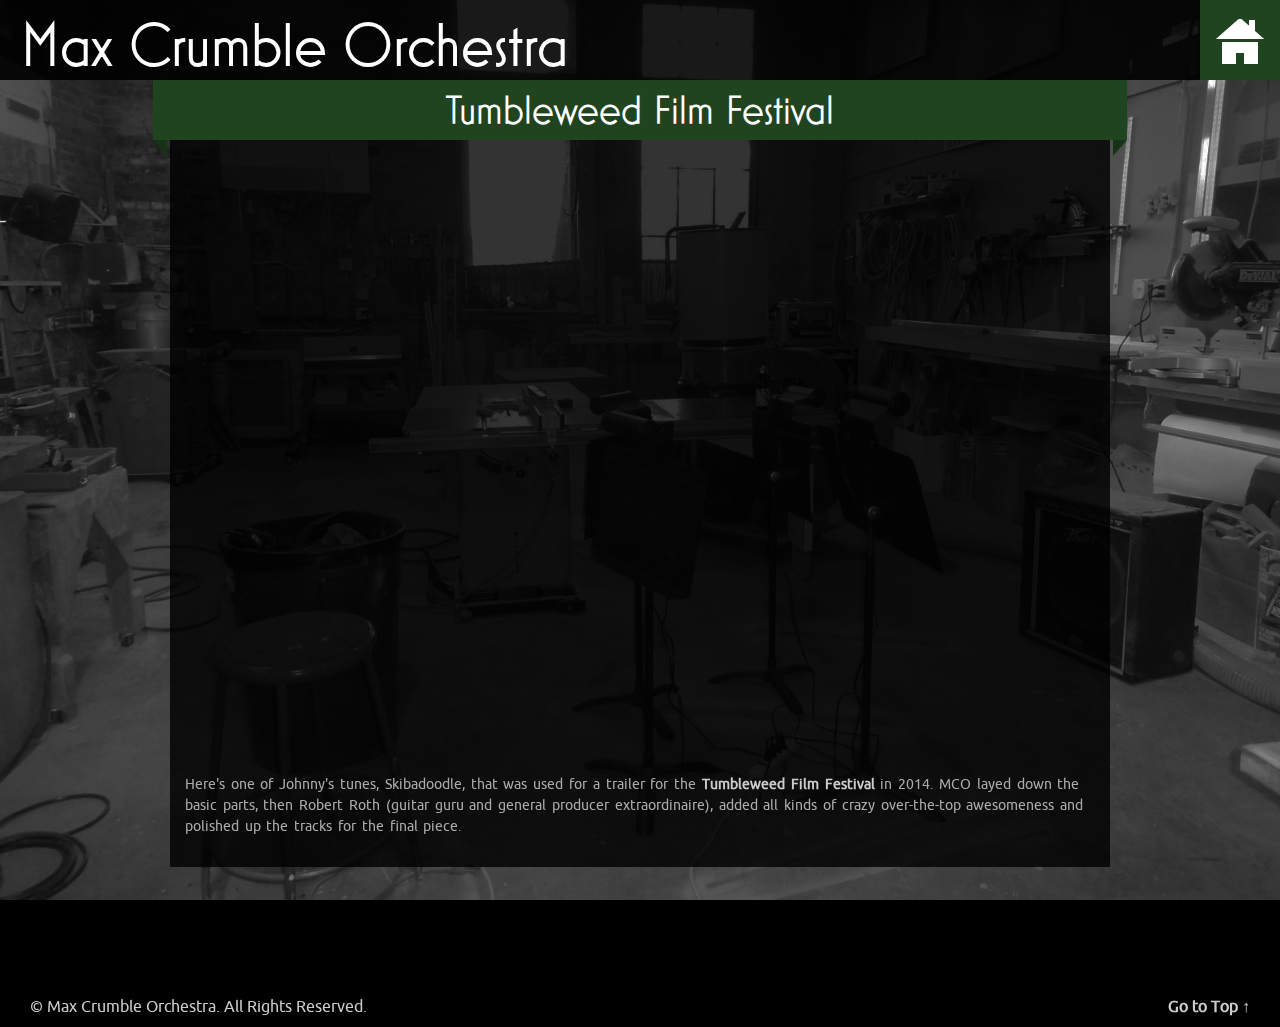
<file: tumbleweed2014.html>
﻿<!DOCTYPE html>
<html lang="en">
<head>
    <title>Max Crumble Orchestra</title>
    <!-- META TAGS  -->
    <meta charset="utf-8"/>
    <meta name="viewport" content="width=device-width, initial-scale=1.0, maximum-scale=1.0, user-scalable=no"/>
    <!-- CSS FILES  -->
    <link href="css/animate.css" rel="stylesheet" type="text/css"/>
    <link href="css/normalize.css" rel="stylesheet" type="text/css"/>
    <link href="css/style.css" rel="stylesheet" type="text/css"/>
    <link href="css/grid.css" rel="stylesheet" type="text/css"/>
    <link href="css/media.css" rel="stylesheet" type="text/css"/>
    <link href="css/mediaelementplayer.css" rel="stylesheet" type="text/css"/>
    <link href="css/colorbox.css" rel="stylesheet" type="text/css"/>
    <!--[if lt IE 9]>
    <script src="http://html5shiv.googlecode.com/svn/trunk/html5.js"></script>
    <![endif]-->
</head>
<body>
<!-- TOP MENU ITEMS  -->
<a id="menu" class="menuitem" data-reveal-id="menubox"><span class="info">Menu</span></a>
<a id="homepage" class="menuitem" href="index.html"><span class="info">Home</span></a>
<!-- HEADER  -->
<header>
    <h1 class="title-regular">Max Crumble Orchestra</h1>
    <h1 class="title-small">Max Crumble</h1>
</header>
<!-- PAGE  -->
<div class="wrapper">
    <div class="wrap">
        <div class="single-page-title">
            Tumbleweed Film Festival
        </div>
        <div class="grids">
            <div class="flex-video">
                <iframe src="http://www.youtube.com/embed/jZRNFj2HAEE">
                </iframe>
            </div>
            <p>
                Here's one of Johnny's tunes, Skibadoodle, that was used for a trailer for the <a href="http://www.tumbleweedfilmfest.com/" target="_blank">Tumbleweed Film Festival</a>
                in 2014.  MCO layed down the basic parts, then Robert Roth (guitar guru and general producer extraordinaire), added all kinds of crazy over-the-top awesomeness and polished
                up the tracks for the final piece.
            </p>
        </div>
    </div>
</div>
<footer>
    <div class="credits">
        &copy; Max Crumble Orchestra. All Rights Reserved. <span><a id="top" href="#">Go to Top &uarr;</a></span>
    </div>
</footer>
<!-- JS FILES  -->
<script src="js/jquery.js" type="text/javascript"></script>
<script src="js/jquery.backstretch.min.js" type="text/javascript"></script>
<script src="js/jquery.reveal.js" type="text/javascript"></script>
<script src="js/jflickrfeed.min.js" type="text/javascript"></script>
<script src="js/jquery.colorbox-min.js" type="text/javascript"></script>
<script src="js/mediaelement-and-player.min.js" type="text/javascript"></script>
<script src="js/jquery.placeholder.min.js" type="text/javascript"></script>
<script src="js/custom2.js" type="text/javascript"></script>
<script type="text/javascript">
    $("body").backstretch("images/photos/concert-bg.jpg");
</script>
<script type="text/javascript">
    // audio size
    $('body').find('audio').mediaelementplayer({audioWidth: 400});
</script>
</body>
</html>
</file>
<file: css/style.css>
﻿/* ---------------------- 
Stylesheet Guide
-------------------------

FONTS
GENERAL STYLES
HEADER
HOMEPAGE STRUCTURE
MENU
POPUP PAGE
SIDEBAR MENU
FLICKR
TABS
RESPONSIVE IFRAME
SOCIAL ICONS
AUDIO BOX
BLOG POSTS
PAGINATION
COMMENTS
FORM ELEMENTS
PORTFOLIO
FOOTER
CSS3 ANIMATIONS

*/

/* ================= FONTS ================== */
/* ----- TITLES ----- */
@font-face {
    src: url('/fonts/mostra-nuova-light.otf');
    font-family: 'titlebold';
    font-weight: normal;
    font-style: normal;
}

@font-face {
    src: url('/fonts/mostra-nuova-light.otf');
    font-family: 'titleregular';
    font-weight: normal;
    font-style: normal;
}

@font-face {
    src: url('/fonts/mostra-nuova-light.otf');
    font-family: 'titlelight';
	font-weight:normal;
	font-style:normal;
}


/* ----- BODY ----- */
@font-face {
    src: url('/fonts/ubuntu-regular-webfont.ttf');
    font-family: 'mcobold';
    font-weight: bold;
    font-style: normal;
}

@font-face {
    src: url('/fonts/ubuntu-italic-webfont.ttf');
    font-family: 'mcoitalic';
    font-weight: 100;
    font-style: italic;
}

@font-face {
    src: url('/fonts/ubuntu-regular-webfont.ttf');
    font-family: 'mcoregular';
    font-weight: normal;
    font-style: normal;
}

@font-face {
    src: url('/fonts/ubuntu-regular-webfont.ttf');
    font-family: 'mcothin';
    font-weight: normal;
    font-style: normal;
}

/* ================= GENERAL STYLES ================== */
body {
    margin: 0px;
    padding: 0px;
    font-size: 16px;
    font-family: 'mcoregular';
    background-color: #000;
    color: #ccc;
    background-image: url('/images/bg.png');
    background-repeat: repeat;
    background-attachment: fixed;
}

#loading {
    background-position: center center;
    position: fixed;
    width: 100%;
    height: 105%;
    background-color: #000;
    z-index: 999999999999999999;
    background-image: url('images/loader.gif');
    background-repeat: no-repeat;
}

#curtain {
    width: 100%;
    height: 105%;
    position: fixed;
    background-image: url('/images/bg.png');
    background-repeat: repeat;
}

#home {
    overflow: hidden !important;
}

::-moz-selection {
    color: #fff;
    text-shadow: none;
}

::selection {
    color: #fff;
    text-shadow: none;
    background: #204420;
}
textarea::selection {
    background: #006914;
}

::-webkit-scrollbar {
    width: 14px;
}

::-webkit-scrollbar-thumb {
    border-radius: 7px;
    background: #aaa;
}
::-webkit-scrollbar-thumb:hover {
    background: #fff;
}
::-webkit-scrollbar-thumb:window-inactive {
    background: #333;
}

::-webkit-scrollbar-track {
    background: #000;
}
::-webkit-scrollbar-track:hover {
    background: #222;
}

h1, h2, h3, h4, h5, h6 {
    font-family: 'titlebold';
    font-weight: bold;
    margin-bottom: 10px;
    margin-top: 0px;
    padding: 0px;
    line-height: 1.5;
    color: #fff;
}

h1 {
    font-size: 50px;
}

h2 {
    font-size: 40px;
}

h3 {
    font-size: 30px;
}

h4 {
    font-size: 26px;
}

h5 {
    font-size: 22px;
}

h6 {
    font-size: 18px;
}

a {
    color: #ccc !important;
    -webkit-transition: all 0.4s ease-in-out;
    -moz-transition: all 0.4s ease-in-out;
    -o-transition: all 0.4s ease-in-out;
    -ms-transition: all 0.4s ease-in-out;
    text-decoration: none;
    font-weight: bold;
}

a:hover {
    /*color: #204420 !important;*/
    color: #fff !important;
}

p {
    /*font-family: 'mcoregular';*/
    font-size: 14px;
    line-height: 1.5;
    margin-bottom: 20px !important;
    margin-top: 0px !important;
    word-spacing: 0.2em;
    font-weight: normal;
    color: #aaa;
}

hr {
    height: 2px;
    background: transparent url(/images/line.png) repeat-x bottom left scroll;
    margin: 0px 0px 20px 0px;
    padding: 0px;
    border: none;
    outline: none;
    clear: both;
}

blockquote {
    font-family: 'mcoitalic';
    font-style: italic;
    font-size: 14px;
    line-height: 1.5;
    padding-left: 55px;
    padding-top: 30px;
    padding-bottom: 30px;
    margin: 0px;
    position: relative;
}

blockquote:before {
    display: block;
    content: "\201C";
    font-size: 80px;
    position: absolute;
    left: -10px;
    top: -10px;
    width: 100px;
}

blockquote cite {
    font-family: 'mcoregular';
    font-size: 14px;
    line-height: 1.5;
    display: block;
    margin-top: 0px;
    color: #fff;
    text-align: right;
}

blockquote cite:before {
    /*content:"\2014 \2009";*/
    /*content:"\201C"*/
}

strong {
    font-weight: bold;
    font-family: 'mcobold';
}

i {
    font-family: 'mcoitalic';
    font-style: italic;
    font-weight: 100;
}

label {
    padding: 5px 20px 5px 10px;
    margin-right: 20px;
    color: #fff;
    background-color: #204420;
}

.show {
    display: block !important;
}

.hide {
    display: none !important;
}

.clear {
    clear: both;
}

:focus {
    outline: none !important;
}

/* ================= HEADER ================== */
header {
    height: 80px;
    width: 100%;
    position: fixed;
    top: 0;
    left: 0;
    z-index: 9999;
    background-color: #000;
    background-color: rgba(0, 0, 0, 0.9);
}

header img {
    outline: none;
    border: none;
    float: left;
    margin-right: 20px;
    height: 80px;
}

header h1 {
    padding-left: 20px;
    font-family: 'titlebold';
    /*font-weight:bold;*/
    color: #fff;
    /*text-transform:uppercase;*/
    font-size: 60px;
    /*line-height:80px;*/
    display: none;
}

header h2 {
    font-size: 20px;
    line-height: 30px;
    font-family: 'titlelight';
    font-weight: normal;
    text-transform: uppercase;
    display: none;
    position: absolute;
    top: 80px;
    left: 0;
    letter-spacing: 7px;
    /*background: rgb(78, 39, 14);*/
    background: rgb(170 0 213 / 85%);
    /*opacity: 0.7;*/
    width: 100%;
    padding: 5px 0 5px 20px;
    height:40px;

    -webkit-animation: fadeInLeft 1.0s ease-in-out 1s backwards;
    -moz-animation: fadeInLeft 1.0s ease-in-out 1s backwards;
    -o-animation: fadeInLeft 1.0s ease-in-out 1s backwards;
    -ms-animation: fadeInLeft 1.0s ease-in-out 1s backwards;
    animation: fadeInLeft 1.0s ease-in-out 1s backwards;

}

header h1.title-small {
    display: inline;
}

#mobile-header-image {
    display: none;
}

#mobile-header-image img {
    width: 100%;
    margin-bottom: -5px;
}

/* ================= HOMEPAGE STRUCTURE ================== */
section {
    display: none;
}

.main {
    position: fixed;
    height: 100%;
    margin: 0px auto auto 0px;
    width: 100%;
    padding: 0px;
}

.column {
    width: 25%;
    height: 100%;
    display: inline-block;
    margin: 0px;
    padding: 0px;
    -webkit-box-sizing: border-box;
    -moz-box-sizing: border-box;
    box-sizing: border-box;
    outline: 0px;
    border: none;
    float: left;
    cursor: pointer;
}

.column:hover .page-title {
    color: #fff;
}

.desc {
    width: 100%;
    background-color: #000;
    background-color: rgba(0, 0, 0, 0.8);
    color: #fff;
    position: absolute;
    bottom: 0px;
    height: 125px;
}

.active .desc {
    -webkit-overflow-scrolling: touch;
    overflow-y: scroll !important;
}

.content {
    margin: 35px 15px 30px 30px;
}

.page-title {
    padding-left: 15px;
    font-size: 45px;
    margin-bottom: 20px;
    color: #ccc;
    /*text-transform:uppercase;*/
}

.single-page-title {
    text-align: center;
    background-color: #204420;
    font-size: 40px;
    line-height: 1;
    padding-top: 10px;
    padding-bottom: 10px;
    /*margin-bottom: 30px;*/
    color: #fff;
    font-family: 'titlebold';
    font-weight: bold;
    margin-left: -47px;
    margin-right: -32px;
    margin-top: -10px;
    position: relative;
}

.single-page-title:before, .single-page-title:after {
    content: "";
    position: absolute;
    display: block;
    border-style: solid;
    bottom: -0.4em;
    /*border-color:#570900 transparent transparent transparent;*/
    border-color: #173317 transparent transparent transparent;
}

.single-page-title:before {
    left: 0px;
    border-width: 0.4em 0 0 0.35em;
}

.single-page-title:after {
    right: 0px;
    border-width: 0.4em 0.35em 0 0;
}

#close {
    position: fixed;
    top: 0;
    right: 0;
    display: none;
    color: #fff;
    z-index: 9999999;
    cursor: pointer;
    background-color: #204420;
    height: 80px;
    width: 80px;
    background-position: center center;
    background-image: url('images/close.png');
    background-repeat: no-repeat;
    -webkit-transition: all 0.4s ease-in-out;
    -moz-transition: all 0.4s ease-in-out;
    -o-transition: all 0.4s ease-in-out;
    -ms-transition: all 0.4s ease-in-out;
}

#close:hover {
    background-image: url('images/close2.png');
}

/* ================= MENU ================== */
#close, #music, #menu, #homepage, #gallery, #blog {
    -webkit-transition: all 0.4s ease-in-out;
    -moz-transition: all 0.4s ease-in-out;
    -o-transition: all 0.4s ease-in-out;
    -ms-transition: all 0.4s ease-in-out;
    z-index: 9999999;
    background-color: #204420;
    position: fixed;
    height: 80px;
    width: 80px;
    cursor: pointer;
}

#next:hover, #prev:hover, #close:hover, #music:hover, #menu:hover, #homepage:hover, #gallery:hover, #blog:hover {
    background-color: #fff;
}

#menu {
    top: 0;
    right: 0;
    background-position: center center;
    background-image: url('images/menu.png');
    background-repeat: no-repeat;
}

#menu:hover {
    background-image: url('images/menu2.png');
}

#homepage {
    top: 0;
    right: 0;
    background-position: center center;
    background-image: url('images/homepage.png');
    background-repeat: no-repeat;
}

#homepage:hover {
    background-image: url('images/homepage2.png');
}

#music {
    top: 0;
    right: 80px;
    background-position: center center;
    background-image: url('images/music.png');
    background-repeat: no-repeat;
}

#music:hover {
    background-image: url('images/music2.png');
}

#gallery {
    top: 0;
    right: 160px;
    background-position: center center;
    background-image: url('images/gallery.png');
    background-repeat: no-repeat;
}

#gallery:hover {
    background-image: url('images/gallery2.png');
}

#blog {
    position: fixed;
    top: 0;
    right: 80px;
    background-position: center center;
    background-image: url('images/blog.png');
    background-repeat: no-repeat;
}

#blog:hover {
    background-image: url('images/blog2.png');
}

#next, #prev {
    position: fixed;
    top: 45%;
    padding: 0px 15px 0px 30px;
    background-color: #204420;
    z-index: 9999999;
    color: #fff;
    font-family: 'titleregular';
    font-weight: normal;
    line-height: 1.5;
    cursor: pointer;
    height: 80px;
    width: 80px;
    -webkit-transition: all 0.4s ease-in-out;
    -moz-transition: all 0.4s ease-in-out;
    -o-transition: all 0.4s ease-in-out;
    -ms-transition: all 0.4s ease-in-out;
}

#next {
    background-position: center center;
    right: 0;
    background-image: url('images/right.png');
    background-repeat: no-repeat;
}

#prev {
    background-position: center center;
    left: 0;
    background-image: url('images/left.png');
    background-repeat: no-repeat;
}

#next:hover {
    background-image: url('images/right2.png');
}

#prev:hover {
    background-image: url('images/left2.png');
}

.info {
    position: fixed;
    top: 80px;
    z-index: 9999999;
    background-color: #204420;
    width: 80px;
    padding-top: 10px;
    padding-bottom: 10px;
    color: #fff;
    text-align: center;
    display: none;
    line-height: 1.8;
}

.event-container {
    width: 100%;
    background-color: #000;
    display: inline-block;
    margin-bottom: 35px;
}

.event-container:last-child {
    margin-bottom: 0px !important;
}

.event-img img {
    float: left;
    margin-right: 30px;
    max-width: 200px;
    width: 100%;
    opacity: 1;
    -webkit-transition: all 0.4s ease-in-out;
    -moz-transition: all 0.4s ease-in-out;
    -o-transition: all 0.4s ease-in-out;
    -ms-transition: all 0.4s ease-in-out;
}

.event-img img:hover {
    opacity: 0.5;
}

.event-container h4 {
    font-family: 'titleregular';
    font-weight: normal;
    font-size: 34px;
    padding-top: 20px;
    line-height: 1 !important;
}

.event-container h4, .event-container h5 {
    padding-right: 30px;
}

.event-container h4 span.event-title {
    font-family: 'titlebold';
    font-weight: bold;
    font-size: 80px;
}

.event-container h5 {
    -webkit-transition: all 0.4s ease-in-out;
    -moz-transition: all 0.4s ease-in-out;
    -o-transition: all 0.4s ease-in-out;
    -ms-transition: all 0.4s ease-in-out;
}

.event-container h5:hover {
    color: #204420;
}

/* ================= POPUP PAGE================== */
.reveal-modal-bg {
    position: fixed;
    height: 100%;
    width: 100%;
    background: #000;
    background: rgba(0, 0, 0, 0.90);
    z-index: 99999999;
    top: 0;
    left: 0;
}

.reveal-modal {
    color: #fff;
    visibility: hidden;
    display: none;
    top: 0px !important;
    right: 0px;
    width: auto;
    max-width: 440px;
    min-width: 340px;
    height: 100%;
    position: fixed;
    z-index: 99999999999;
    background-image: url('/images/bg.png');
    background-repeat: repeat;
    overflow-x: auto;
    padding: 0px 30px 0px 30px;
}

.reveal-modal *:first-child {
    margin-top: 0
}

.reveal-modal *:last-child {
    margin-bottom: 0
}

.reveal-modal .close-reveal-modal {
    font-size: 40px;
    line-height: .5;
    position: absolute;
    top: 5px;
    right: 5px;
    color: #fff;
    text-decoration: none !important;
    font-weight: bold;
    cursor: pointer
}

.close-reveal-modal {
    color: #fff !important;
    font-size: 60px;
}

.reveal-modal .boxes {
    margin-top: 30px;
}

.reveal-modal .box {
    background-color: #000;
    background-color: rgba(0, 0, 0, 0.5);
    margin-bottom: 30px;
    padding: 20px 30px 30px 30px;
    display: inline-block;
    width: 100%;
}

/* ================= SIDEBAR MENU ================== */
nav ul {
    margin: 0px;
    padding: 0px;
    list-style: none;
}

nav ul li {
    line-height: 2;
    font-size: 14px;
    word-spacing: 0.2em;
    background: transparent url(/images/line.png) repeat-x bottom left scroll;
    padding-bottom: 10px;
    margin-bottom: 10px;
}

nav ul li:last-child {
    background: none;
    padding-bottom: 0px;
    margin-bottom: 0px;
}

nav ul li ul li {
    margin-left: 20px;
    list-style-image: url('images/turn.png');
    list-style-position: inside;
    background: none;
    padding-bottom: 0px;
    margin-bottom: 0px;
    display: none;
}

/* ================= FLICKR  ================== */
.flickr-box {
    margin: 0px;
    padding: 0;
    overflow: hidden;
    width: 110%;
}

.flickr-box li {
    list-style: none;
    float: left;
    margin-right: 5px;
    margin-bottom: 5px;
    padding: 0px;
}

.flickr-box li:last-child {
    margin-right: 0px;
}

.flickr-box li a {
}

.flickr-box li img {
    display: block;
    -webkit-transition: all 0.4s ease-in-out;
    -moz-transition: all 0.4s ease-in-out;
    -o-transition: all 0.4s ease-in-out;
    transition: all 0.4s ease-in-out;
    border: 5px solid transparent;
    width: 73px;
}

.flickr-box li img:hover {
    opacity: 0.5;
}

/* ================= TABS ================== */
#tabs {
    overflow: auto;
    width: 100%;
    list-style: none;
    margin: 0px;
    padding: 0;
}

#tabs li {
    margin: 0;
    padding: 0;
    float: left;
    line-height: 2;
    font-size: 14px;
    word-spacing: 0.2em;
}

#tabs a {
    color: #fff;
    float: left;
    height: 45px;
    padding: 10px 30px 0px 30px;
    text-decoration: none;
}

#tabs a:hover {
    color: #fff !important;
    background: #204420;
}

#tabs a:focus {
    outline: 0;
}

#tabs #current a {
    background: #204420;
    color: #fff;
}

#tab-content {
    background-color: #000;
    background-color: rgba(0, 0, 0, 0.5);
    padding: 30px 30px 10px 30px;
    width: auto;
    margin: 0px 0px 30px 0px;
}

#tab-content ul {
    padding: 0px;
    margin: 0px;
    list-style: none;
    list-style-image: none;
}

#tab-content ul li {
    background: transparent url(/images/line.png) repeat-x bottom left scroll;
    margin-bottom: 10px;
    padding-bottom: 13px;
    line-height: 2.2;
    font-size: 14px;
    word-spacing: 0.2em;
}

#tab-content ul li:last-child {
    background: none;
    margin-bottom: 5px;
}

#tab-content li img {
    border: 5px solid transparent;
    float: left;
    width: 60px;
    height: 60px;
    margin-right: 15px;
    -webkit-transition: all 0.4s ease-in-out;
    -moz-transition: all 0.4s ease-in-out;
    -o-transition: all 0.4s ease-in-out;
    transition: all 0.4s ease-in-out;
}

#tab-content li img:hover {
    border: 5px solid #204420;
    opacity: 0.5;
}

/* ==== RESPONSIVE IFRAME ==== */
.flex-video {
    position: relative;
    padding-top: 25px;
    padding-bottom: 67.5%;
    height: 0;
    overflow: hidden;
    margin-top: 15px;
    margin-bottom: 5px;
}

.flex-video.widescreen {
    padding-bottom: 37.25%
}

.flex-video.vimeo {
    padding-top: 0
}

.flex-video iframe, .flex-video object, .flex-video embed, .flex-video video {
    position: absolute;
    top: 0;
    left: 0;
    width: 100%;
    height: 100%;
    outline: none;
    border: none;
}

/* ================= SOCIAL ICONS ================== */
.socialbox {
    margin-top: 30px;
}

.social-icons {
    list-style-type: none;
    float: left;
    display: block;
    margin: 0px 0px 30px 0px;
    padding: 0px !important;
    width: 105%;
}

.reveal-modal .social-icons {
    margin: 0px;
}

.social-icons li {
    float: left;
    display: block;
    position: relative;
    margin-right: 5px;
}

.social-icons li img {
    width: 48px;
}

.social-icons li:last-child {
    margin-left: 0px !important;
    margin-right: 0px !important;
}

.social-icon {
    -webkit-transition: all 0.4s ease-in-out;
    -moz-transition: all 0.4s ease-in-out;
    -o-transition: all 0.4s ease-in-out;
    -ms-transition: all 0.4s ease-in-out;
    transition: all 0.4s ease-in-out;
}

.social-icon:hover {
    opacity: 0.5;
}

/* ================= AUDIO BOX ================== */
.audio-box {
    width: 380px;
    display: inline-block;
    background-color: #000;
    background-color: rgba(0, 0, 0, 0.5);
    margin-bottom: 15px;
}

.audio-image {
    float: left;
    width: 100px;
    margin-bottom: -5px;
}

.audio-image img {
    width: 80px;
    margin-right: 20px;
}

.audio-info {
    float: right;
    width: 280px;
    padding-top: 15px;
    padding-right: 15px;
}

.audio-info h5, .audio-info h6 {
    margin: 0px;
    line-height: 1;
}

.audio-info p {
    color: #fff;
    margin: 0px !important;
    padding: 0px !important;
    line-height: 1;
}

.audio {
    width: 300px;
    clear: both;
}

.audio-player {
    margin-bottom: 20px;
}

/* ================= AUDIO LIST ================== */

div.album {
    margin-left: 15px;
    border-bottom: #222 solid 1px;
    margin-bottom: 20px;
    padding-bottom: 40px;
}

h3.album-title, h4.album-title {
    margin: 0;
}

.audio-list-player {
    position: fixed;
    bottom: 0;
    left: 0;
    z-index: 999;
    width: calc(100% - 14px);
    margin: 0;
    height: 130px;
}

.audio-list-metadata {
    background: rgba(0, 0, 0, 0.75);
    width: 25%;
    padding: 5px 10px 0 15px;
    overflow: hidden;

    -webkit-animation: fadeInUp 1.4s ease-in-out 1s backwards;
    -moz-animation: fadeInUp 1.4s ease-in-out 1s backwards;
    -o-animation: fadeInUp 1.4s ease-in-out 1s backwards;
    -ms-animation: fadeInUp 1.4s ease-in-out 1s backwards;
    animation: fadeInUp 1.4s ease-in-out 1s backwards;
}

.audio-list-player h4, .audio-list-player h5 {
    white-space: nowrap;
    overflow: hidden;
    text-overflow: ellipsis;
    margin: 0;
    line-height: 40px;
}

.audio-list-player h4 {
    margin-top:15px;
    /*color: #999;*/
}

.audio-list-player h5 {
    font-size: 14px;
    font-family:'mcoregular';
    color: #696969;
}

.audio-list-player-playing {
    color: #009c14;
}

.audio-list-player div.mejs-controls {
    -webkit-animation: greenGlow 3s ease-out 2s !important;
    -moz-animation: greenGlow 3s ease-out 2s !important;
    -o-animation: greenGlow 3s ease-out 2s !important;
    -ms-animation: greenGlow 3s ease-out 2s !important;
    animation: greenGlow 3s ease-out 2s !important;
}


ol.audio-list {
    margin: 10px 0 10px 0;
    /*margin: 10px 0 10px 0;*/
}

.audio-list li {
    line-height: 1.8em;
    padding: 0 5px;
}

@media screen and (max-width: 700px) {
    .audio-list li {
        display: flex;
        justify-content: space-between;
    }
}

.audio-list li * {
    color: #aaa !important;
    outline: none;

}
.audio-list li span {
    color: #696969 !important;
}

.audio-list li a:hover {
    color: #fff !important;
}
/*.audio-list li.playing span {*/
    /*color: #fff !important;*/
/*}*/


.audio-list li span {
    float: right;
    margin-left: 10px;
    text-align: right;
}
.audio-list li span::after {
    clear: both;
}


li.playing:before {
    background: #009c14 !important;

}
li.playing {
    background: #009c14;
    border-radius: 5px;
}
li.playing:hover {
    /*background: rgb(79, 156, 92) !important;*/
    /*color: rgb(79, 156, 92) !important;*/
}

li.playing a,
li.playing span {
    color: #fff !important;
}

/*li.playing:after {*/
    /*content: '♬';*/
    /*margin: 5px;*/
    /*color: #fff;*/
/*}*/

/*li.playing a:hover {*/
    /*color: #009c14 !important;*/
/*}*/

/*li.playing * {*/
    /*color: #009c14 !important;*/
/*}*/

/*li.playing:after {*/
    /*content: '♬';*/
    /*margin: 5px;*/
    /*color: #009c14;*/
/*}*/

.sort-icon {
    float: right;
    display: none;

    color: #fff;
    z-index: 9999999;
    cursor: pointer;
    background-color: #204420;
    height: 40px;
    width: 40px;
    background-position: center center;
    background-repeat: no-repeat;

    -webkit-transition: all 0.2s ease-in-out;
    -moz-transition: all 0.2s ease-in-out;
    -o-transition: all 0.2s ease-in-out;
    -ms-transition: all 0.2s ease-in-out;
}
.sort-icon:hover {
    background-color: #fff !important;
}
.sort-active {
    background-color: #009c14;
}

#albumSort {
    background-image: url('images/ham.png');
}
#albumSort:hover {
    background-image: url('images/ham2.png');
}

.sort-choice[data-sort='nameA'] {
    background-image: url('images/sortAlpha.png');
}
.sort-choice[data-sort='nameA']:hover{
    background-image: url('images/sortAlpha2.png');
}

.sort-choice[data-sort='nameZ'] {
    background-image: url('images/sortAlphaRev.png');
}
.sort-choice[data-sort='nameZ']:hover{
    background-image: url('images/sortAlphaRev2.png');
}

.sort-choice[data-sort='newest'] {
    background-image: url('images/sortTime.png');
}
.sort-choice[data-sort='newest']:hover {
    background-image: url('images/sortTime2.png');
}

.sort-choice[data-sort='oldest'] {
    background-image: url('images/sortTimeRev.png');
}
.sort-choice[data-sort='oldest']:hover {
    background-image: url('images/sortTimeRev2.png');
}

/* ================= VIDEO PLAYER ================== */
.video-player {
    margin-bottom: 20px;
}

/* ================= SIMPLE PHOTOS GRID ================== */
.photo-container img {
    padding: 5px;
}

/* ================= BLOG POSTS ================== */
.date {
    float: right;
    text-align: right;
    font-size: 20px;
    line-height: 50px;
}

.post-img img {
    width: 100%;
    opacity: 1;
    margin: 0 0 -5px 0;
    padding: 0;
    outline: none;
    -webkit-transition: all 0.4s ease-in-out;
    -moz-transition: all 0.4s ease-in-out;
    -o-transition: all 0.4s ease-in-out;
    -ms-transition: all 0.4s ease-in-out;
}

.post-img img:hover {
    opacity: 0;
}

.post-img {
    background-position: center center;
    background-color: #204420;
    margin-bottom: 20px;
    display: block;
    background-image: url('images/link.png');
    background-repeat: no-repeat;
}

.post-img.photo {
    background-image: url('images/search.png') !important;
}

.cover {
    width: 100%;
}

.cover-info {
    padding: 0px 0px 10px 0px;
    margin: 30px 0px 10px 0px;
    line-height: 2;
    list-style: none;
}

.cover-info li {
    background: transparent url(/images/line.png) repeat-x bottom left scroll;
    padding-top: 5px;
    padding-bottom: 5px;
}

.cover-info li:last-child {
    background: none;
}

/* ================= PAGINATION ================== */
ul.pagination {
    display: inline-block;
    height: 24px;
    margin-left: 0px;
    margin-bottom: 30px;
    padding: 0px;
}

ul.pagination li {
    float: left;
    display: block;
    height: 24px;
    font-size: 14px;
    margin-left: 5px
}

ul.pagination li a {
    display: block;
    padding: 5px 7px 5px 7px;
    color: #fff;
}

ul.pagination li:hover a, ul.pagination li a:focus {
    background: #204420;
    color: #fff !important;
}

ul.pagination li.unavailable a {
    cursor: default;
    color: #555 !important;
}

ul.pagination li.unavailable:hover a, ul.pagination li.unavailable a:focus {
    background: transparent
}

ul.pagination li.current a {
    background: #204420;
    color: #fff;
    cursor: default
}

ul.pagination li.current a:hover {
    background: #204420;
    color: #fff;
}

/* ================= COMMENTS ================== */
.comments_block {
    width: 100%;
    margin-bottom: 20px;
    clear: both;
    display: none;
}

.comments {
    margin-top: 0px;
}

.comments p {
    margin-bottom: 0px !important;
    padding-right: 40px;
}

.comments .meta {
    font-size: 14px;
    font-family: 'mcoitalic';
    font-style: italic;
    margin-bottom: 5px !important;
}

.comments_content {
    margin-bottom: 20px;
    padding: 15px;
    border-top-style: solid;
    border-top-width: 1px;
    border-top-color: #1e1e1e;
    position: relative;
}

.comments_block .reply {
    padding-left: 50px;
    margin-top: -10px !important;
}

.reply_icon {
    width: 31px;
    height: 33px;
    background-image: url(/images/reply.png);
    position: absolute;
    display: none;
    top: -45px;
    left: -45px;
    background-repeat: no-repeat;
}

.comments.reply .reply_icon {
    display: block !important;
}

.comments a.reply {
    color: #000 !important;
    font-size: 12px;
    position: absolute;
    top: 10px;
    right: 0;
    padding: 7px;
    background-color: #fff;
    -webkit-transition: background-color 0.4s ease-in-out;
    -moz-transition: background-color 0.4s ease-in-out;
    -o-transition: background-color 0.4s ease-in-out;
    transition: background-color 0.4s ease-in-out;
}

.comments a.reply:hover {
    color: #fff !important;
    background-color: #204420;
}

/* ================= FORM ELEMENTS ================== */
.contactform {
    clear: both;
}

#contactForm {
    display: block !important;
}

input[type="text"], input[type="email"], input[type="number"], input[type="date"], textarea {
    border: 1px solid #262626;
    width: 100%;
    color: rgba(255, 255, 255, 0.75);
    display: block;
    font-size: 14px;
    margin: 0px 0px 11px 0px;
    padding: 5px 10px 5px 10px;
    height: 40px;
    -webkit-transition: all 0.2s linear;
    -moz-transition: all 0.2s linear;
    -o-transition: all 0.2s linear;
    transition: all 0.2s linear;
    background-color: #161616;
    font-family: 'mcoregular';
    pointer-events: auto;
}

input[type="text"].oversize, input[type="email"].oversize, input[type="number"].oversize, input[type="date"].oversize {
    font-size: 15px;
    padding: 4px 5px
}

input[type="text"]:focus, input[type="email"]:focus, input[type="number"]:focus, input[type="date"]:focus, textarea:focus {
    color: #000;
    outline: none !important;
    background-color: #fff;
}

input[type="text"][disabled], input[type="email"][disabled], input[type="number"][disabled], input[type="date"][disabled], textarea[disabled] {
    background-color: #000
}

input[type="submit"] {
    margin-top: 14px;
}

textarea {
    height: 100px;
    width: 100%;
    margin-bottom: 0px !important;
    pointer-events: auto;
}

.button {
    font-family: 'mcoregular';
    width: auto;
    color: #fff !important;
    cursor: pointer;
    display: inline-block;
    font-size: 14px;
    line-height: 1;
    margin: 5px 20px 0px 0px;
    outline: none;
    padding: 10px 20px 10px 20px;
    position: relative;
    text-align: center;
    text-decoration: none;
    -webkit-transition: background-color 0.15s ease-in-out;
    -moz-transition: background-color 0.15s ease-in-out;
    -o-transition: background-color 0.15s ease-in-out;
    transition: background-color 0.15s ease-in-out;
    border: none !important;
    background-color: #204420;
}

.button:hover, .all-button:hover {
    color: #000 !important;
    background-color: #fff;
}

.all-button {
    font-family: 'mcoregular';
    width: 100%;
    color: #fff !important;
    cursor: pointer;
    display: inline-block;
    font-size: 18px;
    line-height: 1;
    margin: 0px;
    outline: none;
    padding: 15px 0px 15px 0px;
    position: relative;
    text-align: center;
    text-decoration: none;
    -webkit-transition: background-color 0.15s ease-in-out;
    -moz-transition: background-color 0.15s ease-in-out;
    -o-transition: background-color 0.15s ease-in-out;
    transition: background-color 0.15s ease-in-out;
    border: none !important;
    background-color: #204420;
}

.searchbox {
    font-family: 'mcoregular';
    width: 100% !important;
    display: inline-block;
    position: relative;
    margin-bottom: 25px;
}

.searchbox input[type="text"].searchtext {
    width: 75% !important;
    float: left;
    margin: 0px !important;
}

.searchbox .button {
    font-family: 'mcoregular';
    width: 25% !important;
    float: right;
    position: absolute;
    top: 0;
    margin: 2px 0px 0px 0px;
    line-height: 14px;
}

/* ================= PORTFOLIO ================== */
#main {
    margin-bottom: 90px;
    margin-left: -9px;
    width: 100%;
}

#tiles {
    list-style-type: none !important;
    position: relative;
    margin: 0px;
    list-style-image: none !important;
}

/* Grid items */
#tiles li {
    width: 205px;
    background-color: #fff;
    display: none;
    cursor: pointer;
    padding: 5px;
    -webkit-transition: all 0.3s ease-out;
    -moz-transition: all 0.3s ease-out;
    -o-transition: all 0.3s ease-out;
    transition: all 0.3s ease-out;
}

#tiles li img {
    display: block;
    opacity: 1;
    -webkit-transition: all 0.4s ease-in-out;
    -moz-transition: all 0.4s ease-in-out;
    -o-transition: all 0.4s ease-in-out;
    -ms-transition: all 0.4s ease-in-out;
    transition: all 0.4s ease-in-out;
    width: 195px;
}

#tiles li a {
    background-position: center center;
    display: block;
    background-color: #204420;
    outline: none;
}

#tiles li a.photo {
    background-image: url('images/search.png');
    background-repeat: no-repeat;
}

#tiles li a.iframe {
    background-image: url('images/video.png');
    background-repeat: no-repeat;
}

#tiles li a:hover img {
    opacity: 0;
}

/* Grid item text */
#tiles li p {
    font-size: 14px;
    line-height: 24px;
    text-align: center;
    margin: 0px !important;
    padding-top: 5px;
    padding-bottom: 0px;
    color: #000;
}

#tiles a li:nth-child(3n) {
    height: 175px;
}

#tiles a li:nth-child(4n-3) {
    padding-bottom: 30px;
}

#tiles a li:nth-child(5n) {
    height: 250px;
}

/* Filters */
#filters {
    list-style-type: none;
    text-align: center;
    color: #fff;
    width: 100%;
    display: inline-block;
    margin-left: -18px;
    margin-bottom: 5px;
    margin-top: 10px;
}

#filters li {
    font-size: 16px;
    line-height: 30px;
    float: left;
    padding: 8px 20px 8px 20px;
    cursor: pointer;
    -webkit-transition: all 0.4s ease-in-out;
    -moz-transition: all 0.4s ease-in-out;
    -o-transition: all 0.4s ease-in-out;
    -ms-transition: all 0.4s ease-in-out;
    margin: 0px 10px 0px 0px;
}

#filters li.active {
    width: auto !important;
}

#filters li.active {
    background-color: #204420;
}

#filters li.active:hover {
    background-color: #204420;
    color: #fff !important;
}

#filters li:hover {
    background-color: #fff;
    color: #000 !important;
}

/* ================= FOOTER ================== */
footer {
    /*background-image:url('images/pt.png');*/
    background-repeat: repeat-x;
    background-position: left bottom;
    height: 160px;
    width: 100%;
    bottom: 0px;
    z-index: 9;
}

.credits {
    padding-right: 30px;
    padding-left: 30px;
    padding-top: 130px;
}

.credits span {
    float: right;
}

/* ================= CSS3 ANIMATIONS ================== */
header h1 {
    -webkit-animation: fadeInLeft 1s ease-in-out 1s backwards;
    -moz-animation: fadeInLeft 1s ease-in-out 1s backwards;
    -o-animation: fadeInLeft 1s ease-in-out 1s backwards;
    -ms-animation: fadeInLeft 1s ease-in-out 1s backwards;
    animation: fadeInLeft 1s ease-in-out 1s backwards;
}

.page-title {
    -webkit-animation: fadeInLeft 1s ease-in-out 0.4s backwards;
    -moz-animation: fadeInLeft 1s ease-in-out 0.4s backwards;
    -o-animation: fadeInLeft 1s ease-in-out 0.4s backwards;
    -ms-animation: fadeInLeft 1s ease-in-out 0.4s backwards;
    animation: fadeInLeft 1s ease-in-out 0.4s backwards;
}

.single-page-title {
    -webkit-animation: bounceInDown 1s ease-in-out 1s backwards;
    -moz-animation: bounceInDown 1s ease-in-out 1s backwards;
    -o-animation: bounceInDown 1s ease-in-out 1s backwards;
    -ms-animation: bounceInDown 1s ease-in-out 1s backwards;
    animation: bounceInDown 1s ease-in-out 1s backwards;
}

.post-img {
    -webkit-animation: flipInY 1.4s ease-in-out 1s backwards;
    -moz-animation: flipInY 1.4s ease-in-out 1s backwards;
    -o-animation: flipInY 1.4s ease-in-out 1s backwards;
    -ms-animation: flipInY 1.4s ease-in-out 1s backwards;
    animation: flipInY 1.4s ease-in-out 1s backwards;
}

.cover {
    -webkit-animation: flipInX 1.4s ease-in-out 1s backwards;
    -moz-animation: flipInX 1.4s ease-in-out 1s backwards;
    -o-animation: flipInX 1.4s ease-in-out 1s backwards;
    -ms-animation: flipInX 1.4s ease-in-out 1s backwards;
    animation: flipInX 1.4s ease-in-out 1s backwards;
}

.event-img img {
    -webkit-animation: flipInY 1.4s ease-in-out 1s backwards;
    -moz-animation: flipInY 1.4s ease-in-out 1s backwards;
    -o-animation: flipInY 1.4s ease-in-out 1s backwards;
    -ms-animation: flipInY 1.4s ease-in-out 1s backwards;
    animation: flipInY 1.4s ease-in-out 1s backwards;
}

#main {
    -webkit-animation: bounceInUp 1.4s ease-in-out 1s backwards;
    -moz-animation: bounceInUp 1.4s ease-in-out 1s backwards;
    -o-animation: bounceInUp 1.4s ease-in-out 1s backwards;
    -ms-animation: bounceInUp 1.4s ease-in-out 1s backwards;
    animation: bounceInUp 1.4s ease-in-out 1s backwards;
}

.boxes {
    -webkit-animation: bounceInDown 1.4s;
    -moz-animation: bounceInDown 1.4s;
    -o-animation: bounceInDown 1.4s;
    -ms-animation: bounceInDown 1.4s;
    animation: bounceInDown 1.4s;
}







/* ================= ROTATING WORDS ================== */
.rw-words{
    display: inline;
    text-indent: 10px;
}
.rw-words-1 span{
    position: absolute;
    opacity: 0;
    overflow: hidden;
    text-overflow: ellipsis;
    -webkit-animation: fadeInOut 30s linear infinite 0s;
    -ms-animation: fadeInOut 30s linear infinite 0s;
    animation: fadeInOut 30s linear infinite 0s;
}
.rw-words span:nth-child(2) {
    -webkit-animation-delay: 6s;
    -ms-animation-delay: 6s;
    animation-delay: 6s;
}
.rw-words span:nth-child(3) {
    -webkit-animation-delay: 12s;
    -ms-animation-delay: 12s;
    animation-delay: 12s;
}
.rw-words span:nth-child(4) {
    -webkit-animation-delay: 18s;
    -ms-animation-delay: 18s;
    animation-delay: 18s;
}
.rw-words span:nth-child(5) {
    -webkit-animation-delay: 24s;
    -ms-animation-delay: 24s;
    animation-delay: 24s;
}

/* ================= TEXT EFFECTS FOR BYLINE ================== */
@-webkit-keyframes fadeInOut {
    0% {opacity: 0;}
    8% {opacity: 1;}
    16% {opacity: 1;}
    20% {opacity: 0;}
}

@-moz-keyframes fadeInOut {
    0% {opacity: 0;}
    8% {opacity: 1;}
    16% {opacity: 1;}
    20% {opacity: 0;}
}

@-o-keyframes fadeInOut {
    0% {opacity: 0;}
    8% {opacity: 1;}
    16% {opacity: 1;}
    20% {opacity: 0;}
}

@keyframes fadeInOut {
    0% {opacity: 0;}
    8% {opacity: 1;}
    16% {opacity: 1;}
    20% {opacity: 0;}
}

.fadeInOut {
    -webkit-animation-name: fadeInOut;
    -moz-animation-name: fadeInOut;
    -o-animation-name: fadeInOut;
    animation-name: fadeInOut;
}

/* ================= TEXT EFFECTS FOR BYLINE ================== */
@-webkit-keyframes greenGlow {
    0% {background: inherit;}
    50% {background: #009c14;}
    100% {background: inherit;}
}

@-moz-keyframes greenGlow {
    0% {background: inherit;}
    50% {background: #009c14;}
    100% {background: inherit;}
}

@-o-keyframes greenGlow {
    0% {background: inherit;}
    50% {background: #009c14;}
    100% {background: inherit;}
}

@keyframes greenGlow {
    0% {background: inherit;}
    50% {background: #009c14;}
    100% {background: inherit;}
}

.greenGlow {
    -webkit-animation-name: greenGlow;
    -moz-animation-name: greenGlow;
    -o-animation-name: greenGlow;
    animation-name: greenGlow;
}
</file>
<file: css/grid.css>
/*
Toast Framework - grid.css
*/
.wrapper
{
    width: 100%;
    margin-top: 80px;
}
.wrap
{
    max-width: 940px;
    padding: 10px 15px 10px 30px;
    margin: 0 auto;
    background-color: #000;
    background-color: rgba(0,0,0,0.8);
    min-height: 600px;
}
/*
Column container
*/
.grids {
  width: auto;
  max-width: 1000px;
  margin: 0 0 0 -1.7%;
  list-style: none;
  /* So we can make grids out of lists. */

  overflow: hidden;
  /* Clear the floats */

  /*letter-spacing: -.25em; /* Fix inline-block weirdness */
}
.grids [class*="grid-"]
{
    display: inline-block;
    margin: 0 0 0 1.7%;
    -webkit-box-sizing: border-box; /* Allow padding & borders on grids without breaking. IE8+ */
    -moz-box-sizing: border-box;
    box-sizing: border-box;
    vertical-align: top;
    letter-spacing: 0; /* And restore our letter spacing. */
    padding: 10px;
}
.grid-1 {
  width: 6.15%;
}
.grid-2 {
  width: 14.583%;
}
.grid-3 {
  width: 22.917%;
}
.grid-4, .grid-one-third {
  width: 31.25%;
}
.grid-5 {
  width: 39.583%;
}
.grid-6, .grid-half {
  width: 47.917%;
}
.grid-7 {
  width: 56.25%;
}
.grid-8, .grid-two-thirds {
  width: 64.583%;
}
.grid-9 {
  width: 72.917%;
}
.grid-10 {
  width: 81.25%;
}
.grid-11 {
  width: 89.583%;
}
.grid-12 {
  width: 97.917%;
  margin: 0;
}

@media screen and (max-width: 700px) {
  .grids {
    margin: 0;
    width: auto;
  }
  .grids [class*="grid-"] {
    display: block;
    width: auto;
    margin: 0;
  }
}
</file>
<file: css/media.css>
﻿@media only screen and (max-device-width : 800px), only screen and (device-width : 1024px) and (device-height : 600px), only screen and (width : 1280px) and (orientation : landscape), only screen and (device-width : 800px), only screen and (max-width : 767px) {
    .flex-video {
        padding-top : 0
    }
}

@media only screen and (max-width : 1024px) {
    header h1 span { font-size : 8px; }

    .wrapper {
        margin-top : 120px;
    }

    .single-page-title {
        margin-left  : -30px;
        margin-right : -15px;
    }

    .single-page-title:before, .single-page-title:after {
        display : none;
    }
}

@media only screen and (max-width : 800px) {
    header h1 { font-size : 50px; }
    header h1 span { font-size : 8px; }

    #filters li { font-size : 14px; }

    .page-title {
        font-size     : 30px;
        padding-top   : 15px;
        margin-bottom : 20px;
    }

    .audio-list-player {
        height:30px;
    }
    .audio-list-metadata {
        display:none;
    }

    .single-page-title { font-size : 40px; }

    h1 { font-size : 40px; }
    h2 { font-size : 30px; }
    h3 { font-size : 24px; }
    h4 { font-size : 22px; }
    h5 { font-size : 20px; }
    h6 { font-size : 18px; }

    .date {
        font-size   : 14px;
        line-height : 40px;
    }

    .all-button {
        font-size : 14px;
    }

    label {
        padding      : 5px;
        margin-right : 5px;
    }

    input[type="text"],
    input[type="email"],
    input[type="number"],
    input[type="date"],
    textarea,
    .button, p, body {
        font-size : 12px;
    }

    .social-icons li img {
        width : 34px;
    }
}

@media only screen and (max-width : 640px) {

    .content {
        margin: 25px 5px 20px 20px;
    }

    .page-title {
        /*font-size     : 20px;*/
        padding-left: 5px;
        padding-top: 10px;
        /*padding-top   : 25px;*/
        margin-bottom : 30px;
    }

    .single-page-title {
        font-size : 30px;
    }

    header h1 {
        line-height:80px;
        font-size : 40px;
    }

    ol.audio-list {
        padding-left:20px;
    }

    h1 { font-size : 30px; }
    h2 { font-size : 24px; }
    h3 { font-size : 20px; }
    h4 { font-size : 18px; }
    h5 { font-size : 16px; }
    h6 { font-size : 14px; }

    div.album {
        margin-left:0;
    }

    .date {
        font-size   : 14px;
        line-height : 34px;
    }

    .all-button {
        font-size : 12px;
    }

    #gallery, #blog {
        display : none;
    }

    .post-img {
        margin-bottom : 0px;
    }
}

@media only screen and (max-height : 400px) {

}

@media only screen and (max-width : 480px) {
    #music {
        display : none;
    }

    header {
        /*top:80px;*/
        position : absolute;
        /*line-height:80px;*/
    }

    #menu, #homepage {
        position : absolute;
        width    : 50%;
    }

    #menu .info, #homepage .info {
        width : 50%;
    }

    #blog .info, #gallery .info {
        width : 25%;
    }

    #blog, #gallery {
        position : absolute;
        display  : block;
        width    : 25%;
    }

    #homepage, #blog {
        right : 50%;
    }

    #gallery {
        right : 75%;
    }

    .main {
        top:80px;
    }

    .wrapper {
        margin-top : 170px;
    }

    #home {
        overflow : auto !important;
    }

    .main {
        position : relative;
        /*margin-top:80px;*/
    }

    #arrows {
        display : none;
    }

    .column {
        width : 100%;
    }

    .desc {
        height     : 100%;
        position   : relative;
        margin-top : -20px !important;
    }

    section {
        display : block;
    }

    .page-title {
        font-size     : 30px;
        padding-top   : 25px;
        margin-bottom : 10px;
    }

    .reveal-modal {
        min-width : 0px;
    }

    input:focus, textarea:focus {
        pointer-events : none;
    }

}

/* Titles */
@media only screen and (min-width : 650px) {

    header h1.title-regular { display : inline; }
    header h1.title-small { display : none; }
    header h2 {
        font-size:16px;
        letter-spacing:1px;
    }
}

@media only screen and (min-width : 800px) {
    header h2 {
        letter-spacing:2px;
    }
}

@media only screen and (min-width : 900px) {
    header h2 {
        font-size:18px;
        letter-spacing:1px;
    }
}

@media only screen and (min-width : 1000px) {
    header h2 {
        font-size:20px;
        letter-spacing:2px;
    }
}

@media only screen and (min-width : 1100px) {
    header h2 { letter-spacing:5px; }
}

@media only screen and (min-width : 1200px) {
    header h2 { letter-spacing:6px; }
}

@media only screen and (min-width : 1300px) {
    header h2 { letter-spacing:6.5px; }
}

@media only screen and (min-width : 1400px) {
    header h2 { letter-spacing:7px; }
    /*
    header h2 {
        display : inline;
        font-size : 24px;
    }
    */
}
</file>
<file: css/colorbox.css>
/*
    ColorBox Core Style:
    The following CSS is consistent between example themes and should not be altered.
*/
#colorbox, #cboxOverlay, #cboxWrapper{position:absolute; top:0; left:0; z-index:999999999999; overflow:hidden;}
#colorbox img {max-height:560px !important;}
#cboxOverlay{position:fixed; width:100%; height:100%;}
#cboxMiddleLeft, #cboxBottomLeft{clear:left;}
#cboxContent{position:relative;}
#cboxLoadedContent{overflow:auto; -webkit-overflow-scrolling: touch;}
#cboxTitle{margin:0;}
#cboxLoadingOverlay, #cboxLoadingGraphic{position:absolute; top:0; left:0; width:100%; height:100%;}
#cboxPrevious, #cboxNext, #cboxClose, #cboxSlideshow{cursor:pointer;}
.cboxPhoto{float:left; margin:auto; border:0; display:block; max-width:none;}
.cboxIframe{width:100%; height:100%; display:block; border:0;}
#colorbox, #cboxContent, #cboxLoadedContent{box-sizing:content-box; -moz-box-sizing:content-box; -webkit-box-sizing:content-box;}

/* 
    User Style:
    Change the following styles to modify the appearance of ColorBox.  They are
    ordered & tabbed in a way that represents the nesting of the generated HTML.
*/
#cboxOverlay{background:#000;}
#colorbox{outline:0;}
    #cboxContent{margin-top:20px;background:#000;}
        .cboxIframe{background:#fff;}
        #cboxError{padding:50px; border:1px solid #ccc;}
        #cboxLoadedContent{border:5px solid #000; background:#fff;}
        #cboxTitle{position:absolute; top:-20px; left:0; color:#ccc;}
        #cboxCurrent{position:absolute; top:-20px; right:0px; color:#ccc;}
        #cboxLoadingGraphic{background:url(images/load.gif) no-repeat center center;}

        /* these elements are buttons, and may need to have additional styles reset to avoid unwanted base styles */
        #cboxPrevious, #cboxNext, #cboxSlideshow, #cboxClose {border:0; padding:0; margin:0; overflow:visible; width:auto; background:none; }
        
        /* avoid outlines on :active (mouseclick), but preserve outlines on :focus (tabbed navigating) */
        #cboxPrevious:active, #cboxNext:active, #cboxSlideshow:active, #cboxClose:active {outline:0;}
        
        #cboxSlideshow{position:absolute; top:-20px; right:90px; color:#fff;}
        #cboxPrevious{position:absolute; top:50%; left:5px; margin-top:-32px; background:url(images/control.png) no-repeat top left; width:28px; height:65px; text-indent:-9999px;}
        #cboxPrevious:hover{background-position:bottom left;}
        #cboxNext{position:absolute; top:50%; right:5px; margin-top:-32px; background:url(images/control.png) no-repeat top right; width:28px; height:65px; text-indent:-9999px;}
        #cboxNext:hover{background-position:bottom right;}
        #cboxClose{position:absolute; top:5px; right:5px; display:block; background:url(images/control.png) no-repeat top center; width:38px; height:19px; text-indent:-9999px;}
        #cboxClose:hover{background-position:bottom center;}
</file>
<file: css/mediaelementplayer.css>
/* Accessibility: hide screen reader texts (and prefer "top" for RTL languages).
Reference: http://blog.rrwd.nl/2015/04/04/the-screen-reader-text-class-why-and-how/ */
.mejs__offscreen {
    border: 0;
    clip: rect( 1px, 1px, 1px, 1px );
    -webkit-clip-path: inset( 50% );
            clip-path: inset( 50% );
    height: 1px;
    margin: -1px;
    overflow: hidden;
    padding: 0;
    position: absolute;
    width: 1px;
    word-wrap: normal;
}

.mejs__container {
    background: #000;
    box-sizing: border-box;
    font-family: 'Helvetica', Arial, serif;
    position: relative;
    text-align: left;
    text-indent: 0;
    vertical-align: top;
}

.mejs__container * {
    box-sizing: border-box;
}

/* Hide native play button and control bar from iOS to favor plugin button */
.mejs__container video::-webkit-media-controls,
.mejs__container video::-webkit-media-controls-panel,
.mejs__container video::-webkit-media-controls-panel-container,
.mejs__container video::-webkit-media-controls-start-playback-button {
    -webkit-appearance: none;
    display: none !important;
}

.mejs__fill-container,
.mejs__fill-container .mejs__container {
    height: 100%;
    width: 100%;
}

.mejs__fill-container {
    background: transparent;
    margin: 0 auto;
    overflow: hidden;
    position: relative;
}

.mejs__container:focus {
    outline: none;
}

.mejs__iframe-overlay {
    height: 100%;
    position: absolute;
    width: 100%;
}

.mejs__embed,
.mejs__embed body {
    background: #000;
    height: 100%;
    margin: 0;
    overflow: hidden;
    padding: 0;
    width: 100%;
}

.mejs__fullscreen {
    overflow: hidden !important;
}

.mejs__container-fullscreen {
    bottom: 0;
    left: 0;
    overflow: hidden;
    position: fixed;
    right: 0;
    top: 0;
    z-index: 1000;
}

.mejs__container-fullscreen .mejs__mediaelement,
.mejs__container-fullscreen video {
    height: 100% !important;
    width: 100% !important;
}

/* Start: LAYERS */
.mejs__background {
    left: 0;
    position: absolute;
    top: 0;
}

.mejs__mediaelement {
    height: 100%;
    left: 0;
    position: absolute;
    top: 0;
    width: 100%;
    z-index: 0;
}

.mejs__poster {
    background-position: 50% 50%;
    background-repeat: no-repeat;
    background-size: cover;
    left: 0;
    position: absolute;
    top: 0;
    z-index: 1;
}

:root .mejs__poster-img {
    display: none;
}

.mejs__poster-img {
    border: 0;
    padding: 0;
}

.mejs__overlay {
    -webkit-box-align: center;
    -webkit-align-items: center;
        -ms-flex-align: center;
            align-items: center;
    display: -webkit-box;
    display: -webkit-flex;
    display: -ms-flexbox;
    display: flex;
    -webkit-box-pack: center;
    -webkit-justify-content: center;
        -ms-flex-pack: center;
            justify-content: center;
    left: 0;
    position: absolute;
    top: 0;
}

.mejs__layer {
    z-index: 1;
}

.mejs__overlay-play {
    cursor: pointer;
}

.mejs__overlay-button {
    background: url('mejs-controls.svg') no-repeat;
    background-position: 0 -39px;
    height: 80px;
    width: 80px;
}

.mejs__overlay:hover > .mejs__overlay-button {
    background-position: -80px -39px;
}

.mejs__overlay-loading {
    height: 80px;
    width: 80px;
}

.mejs__overlay-loading-bg-img {
    -webkit-animation: mejs__loading-spinner 1s linear infinite;
            animation: mejs__loading-spinner 1s linear infinite;
    background: transparent url('mejs-controls.svg') -160px -40px no-repeat;
    display: block;
    height: 80px;
    width: 80px;
    z-index: 1;
}

@-webkit-keyframes mejs__loading-spinner {
    100% {
        -webkit-transform: rotate(360deg);
                transform: rotate(360deg);
    }
}

@keyframes mejs__loading-spinner {
    100% {
        -webkit-transform: rotate(360deg);
                transform: rotate(360deg);
    }
}

/* End: LAYERS */

/* Start: CONTROL BAR */
.mejs__controls {
    bottom: 0;
    display: -webkit-box;
    display: -webkit-flex;
    display: -ms-flexbox;
    display: flex;
    height: 40px;
    left: 0;
    list-style-type: none;
    margin: 0;
    padding: 0 10px;
    position: absolute;
    width: 100%;
    z-index: 3;
}

.mejs__controls:not([style*='display: none']) {
    background: rgba(255, 0, 0, 0.7);
    background: -webkit-linear-gradient(transparent, rgba(0, 0, 0, 0.35));
    background: linear-gradient(transparent, rgba(0, 0, 0, 0.35));


}

.mejs__button,
.mejs__time,
.mejs__time-rail {
    font-size: 14px;
    text-align: center;
    height: 40px;
    line-height: 14px;
    margin: 0;
    width: 50px;
}

.mejs__button > button {
    background: transparent url('mejs-controls.svg');
    border: 0;
    cursor: pointer;
    display: block;
    font-size: 0;
    height: 20px;
    line-height: 0;
    margin: 6px 6px;
    overflow: hidden;
    padding: 0;
    position: absolute;
    text-decoration: none;
    width: 20px;
}

/* :focus for accessibility */
.mejs__button > button:focus {
    outline: dotted 1px #999;
}

.mejs__container-keyboard-inactive a,
.mejs__container-keyboard-inactive a:focus,
.mejs__container-keyboard-inactive button,
.mejs__container-keyboard-inactive button:focus,
.mejs__container-keyboard-inactive [role=slider],
.mejs__container-keyboard-inactive [role=slider]:focus {
    outline: 0;
}

/* End: CONTROL BAR */

/* Start: Time (Current / Duration) */
.mejs__time {
    box-sizing: content-box;
    color: #fff;
    /*color: #009c14;*/
    font-size: 14px;
    font-weight: bold;
    height: 24px;
    overflow: hidden;
    padding: 8px 5px 0 0;
    text-align: center;
    width: auto;
}

/* End: Time (Current / Duration) */

/* Start: Play/Pause/Stop */
.mejs__play > button {
    background-position: 0 0;
}

.mejs__pause > button {
    background-position: -20px 0;
}

.mejs__replay > button {
    background-position: -160px 0;
}

/* End: Play/Pause/Stop */

/* Start: Progress Bar */
.mejs__time-rail {
    direction: ltr;
    -webkit-box-flex: 1;
    -webkit-flex-grow: 1;
        -ms-flex-positive: 1;
            flex-grow: 1;
    height: 40px;
    margin: 0 10px;
    padding-top: 10px;
    position: relative;
}

.mejs__time-total,
.mejs__time-buffering,
.mejs__time-loaded,
.mejs__time-current,
.mejs__time-float,
.mejs__time-hovered,
.mejs__time-float-current,
.mejs__time-float-corner,
.mejs__time-marker {
    border-radius: 2px;
    cursor: pointer;
    display: block;
    height: 10px;
    position: absolute;
}

.mejs__time-total {
    /*background: rgba(0, 156, 20, 0.3);*/
    /*margin: 5px 0 0;*/

    /*margin: 5px;*/
    background: #333;
    background: rgba(50,50,50,0.8);
    background: -webkit-gradient(linear, 0% 0%, 0% 100%, from(rgba(30,30,30,0.8)), to(rgba(60,60,60,0.8)));
    background: -webkit-linear-gradient(top, rgba(30,30,30,0.8), rgba(60,60,60,0.8));
    background: -moz-linear-gradient(top, rgba(30,30,30,0.8), rgba(60,60,60,0.8));
    background: -o-linear-gradient(top, rgba(30,30,30,0.8), rgba(60,60,60,0.8));
    background: -ms-linear-gradient(top, rgba(30,30,30,0.8), rgba(60,60,60,0.8));
    background: linear-gradient(rgba(30,30,30,0.8), rgba(60,60,60,0.8));

    width: 100%;
}

.mejs__time-buffering {
    -webkit-animation: buffering-stripes 2s linear infinite;
            animation: buffering-stripes 2s linear infinite;
    background: -webkit-linear-gradient(135deg, rgba(255, 255, 255, 0.4) 25%, transparent 25%, transparent 50%, rgba(255, 255, 255, 0.4) 50%, rgba(255, 255, 255, 0.4) 75%, transparent 75%, transparent);
    background: linear-gradient(-45deg, rgba(255, 255, 255, 0.4) 25%, transparent 25%, transparent 50%, rgba(255, 255, 255, 0.4) 50%, rgba(255, 255, 255, 0.4) 75%, transparent 75%, transparent);
    background-size: 15px 15px;
    width: 100%;
}

@-webkit-keyframes buffering-stripes {
    from {
        background-position: 0 0;
    }
    to {
        background-position: 30px 0;
    }
}

@keyframes buffering-stripes {
    from {
        background-position: 0 0;
    }
    to {
        background-position: 30px 0;
    }
}

.mejs__time-loaded {
    background: rgba(23, 51, 23, 0.8);
    /*background: rgba(255, 255, 255, 0.3);*/

    background: #848484;
    background: rgba(132, 132, 132, 0.8);
    background: -webkit-gradient(linear, 0% 0%, 0% 100%, from(rgba(91, 91, 91, 0.9)), to(rgba(132, 132, 132, 0.8)));
    background: -webkit-linear-gradient(top, rgba(91, 91, 91, 0.9), rgba(132, 132, 132, 0.8));
    background: -moz-linear-gradient(top, rgba(91, 91, 91, 0.9), rgba(132, 132, 132, 0.8));
    background: -o-linear-gradient(top, rgba(91, 91, 91, 0.9), rgba(132, 132, 132, 0.8));
    background: -ms-linear-gradient(top, rgba(91, 91, 91, 0.9), rgba(132, 132, 132, 0.8));
    background: linear-gradient(rgba(91, 91, 91, 0.9), rgba(132, 132, 132, 0.8));

}

.mejs__time-current,
.mejs__time-handle-content {
    /*background: rgba(0, 156, 20, 0.9);*/

    background: #009c14;
    background: rgba(0, 156, 20, 0.8);
    background: -webkit-gradient(linear, 0% 0%, 0% 100%, from(rgba(0, 156, 20, 0.8)), to(rgba(23, 51, 23, 0.8)));
    background: -webkit-linear-gradient(top, rgba(0, 156, 20, 0.8), rgba(23, 51, 23, 0.8));
    background: -moz-linear-gradient(top, rgba(0, 156, 20, 0.8), rgba(23, 51, 23, 0.8));
    background: -o-linear-gradient(top, rgba(0, 156, 20, 0.8), rgba(23, 51, 23, 0.8));
    background: -ms-linear-gradient(top, rgba(0, 156, 20, 0.8), rgba(23, 51, 23, 0.8));
    background: linear-gradient(rgba(0, 156, 20, 0.8), rgba(23, 51, 23, 0.8));

}

.mejs__time-hovered {
    background: rgba(23, 51, 23, 0.8);
    /*background: rgba(255, 255, 255, 0.5);*/
    z-index: 10;
}

.mejs__time-hovered.negative {
    background: rgba(0, 0, 0, 0.2);
}

.mejs__time-current,
.mejs__time-buffering,
.mejs__time-loaded,
.mejs__time-hovered {
    left: 0;
    -webkit-transform: scaleX(0);
        -ms-transform: scaleX(0);
            transform: scaleX(0);
    -webkit-transform-origin: 0 0;
        -ms-transform-origin: 0 0;
            transform-origin: 0 0;
    -webkit-transition: 0.15s ease-in all;
    transition: 0.15s ease-in all;
    width: 100%;
}

.mejs__time-buffering {
    -webkit-transform: scaleX(1);
        -ms-transform: scaleX(1);
            transform: scaleX(1);
}

.mejs__time-hovered {
    -webkit-transition: height 0.1s cubic-bezier(0.44, 0, 1, 1);
    transition: height 0.1s cubic-bezier(0.44, 0, 1, 1);
}

.mejs__time-hovered.no-hover {
    -webkit-transform: scaleX(0) !important;
        -ms-transform: scaleX(0) !important;
            transform: scaleX(0) !important;
}

.mejs__time-handle,
.mejs__time-handle-content {
    border: 4px solid transparent;
    cursor: pointer;
    left: 0;
    position: absolute;
    -webkit-transform: translateX(0);
        -ms-transform: translateX(0);
            transform: translateX(0);
    z-index: 11;
}

.mejs__time-handle-content {
    border: 4px solid rgba(255, 255, 255, 0.9);
    border-radius: 50%;
    height: 10px;
    left: -7px;
    top: -4px;
    -webkit-transform: scale(0);
        -ms-transform: scale(0);
            transform: scale(0);
    width: 10px;
}

.mejs__time-rail:hover .mejs__time-handle-content,
.mejs__time-rail .mejs__time-handle-content:focus,
.mejs__time-rail .mejs__time-handle-content:active {
    -webkit-transform: scale(1);
        -ms-transform: scale(1);
            transform: scale(1);
}

.mejs__time-float {
    /*background: #eee;*/
    border: solid 1px #333;
    bottom: 100%;
    /*color: #111;*/
    display: none;
    height: 20px;
    margin-bottom: 9px;
    position: absolute;
    text-align: center;
    -webkit-transform: translateX(-50%);
        -ms-transform: translateX(-50%);
            transform: translateX(-50%);
    /*width: 36px;*/



    color       : #009c14;
    background  : #000;
    width       : 50px;

}

.mejs__time-float-current {
    display: block;
    left: 0;
    margin: 2px;
    text-align: center;
    width: 45px;
}

.mejs__time-float-corner {
    border: solid 5px #eee;
    border-color: #eee transparent transparent;
    border-radius: 0;
    display: block;
    height: 0;
    left: 50%;
    line-height: 0;
    position: absolute;
    top: 100%;
    -webkit-transform: translateX(-50%);
        -ms-transform: translateX(-50%);
            transform: translateX(-50%);
    width: 0;
}

.mejs__long-video .mejs__time-float {
    margin-left: -23px;
    width: 64px;
}

.mejs__long-video .mejs__time-float-current {
    width: 60px;
}

.mejs__broadcast {
    color: #fff;
    height: 10px;
    position: absolute;
    top: 15px;
    width: 100%;
}

/* End: Progress Bar */

/* Start: Fullscreen */
.mejs__fullscreen-button > button {
    background-position: -80px 0;
}

.mejs__unfullscreen > button {
    background-position: -100px 0;
}

/* End: Fullscreen */

/* Start: Mute/Volume */
.mejs__mute > button {
    background-position: -60px 0;
}

.mejs__unmute > button {
    background-position: -40px 0;
}

.mejs__volume-button {
    position: relative;
}

.mejs__volume-button > .mejs__volume-slider {
    -webkit-backface-visibility: hidden;
    background: rgba(50, 50, 50, 0.7);
    border-radius: 0;
    bottom: 100%;
    display: none;
    height: 115px;
    left: 50%;
    margin: 0;
    position: absolute;
    -webkit-transform: translateX(-50%);
        -ms-transform: translateX(-50%);
            transform: translateX(-50%);
    width: 25px;
    z-index: 1;
}

.mejs__volume-button:hover {
    border-radius: 0 0 4px 4px;
}

.mejs__volume-total {
    background: rgba(255, 255, 255, 0.5);
    height: 100px;
    left: 50%;
    margin: 0;
    position: absolute;
    top: 8px;
    -webkit-transform: translateX(-50%);
        -ms-transform: translateX(-50%);
            transform: translateX(-50%);
    width: 2px;
}

.mejs__volume-current {
    background: rgba(255, 255, 255, 0.9);
    left: 0;
    margin: 0;
    position: absolute;
    width: 100%;
}

.mejs__volume-handle {
    background: rgba(255, 255, 255, 0.9);
    border-radius: 1px;
    cursor: ns-resize;
    height: 6px;
    left: 50%;
    position: absolute;
    -webkit-transform: translateX(-50%);
        -ms-transform: translateX(-50%);
            transform: translateX(-50%);
    width: 16px;
}

.mejs__horizontal-volume-slider {
    display: block;
    height: 36px;
    position: relative;
    vertical-align: middle;
    width: 56px;
}

.mejs__horizontal-volume-total {
    background: rgba(50, 50, 50, 0.8);
    border-radius: 2px;
    font-size: 1px;
    height: 8px;
    left: 0;
    margin: 0;
    padding: 0;
    position: absolute;
    top: 12px;
    width: 50px;


}

.mejs__horizontal-volume-current {
    /*background: rgba(0, 156, 20, 0.9);*/
    border-radius: 2px;
    font-size: 1px;
    height: 100%;
    left: 0;
    margin: 0;
    padding: 0;
    position: absolute;
    top: 0;
    width: 100%;

    background: #009c14;
    background: rgba(0, 156, 20, 0.8);
    background: -webkit-gradient(linear, 0% 0%, 0% 100%, from(rgba(0, 156, 20, 0.8)), to(rgba(23, 51, 23, 0.8)));
    background: -webkit-linear-gradient(top, rgba(0, 156, 20, 0.8), rgba(23, 51, 23, 0.8));
    background: -moz-linear-gradient(top, rgba(0, 156, 20, 0.8), rgba(23, 51, 23, 0.8));
    background: -o-linear-gradient(top, rgba(0, 156, 20, 0.8), rgba(23, 51, 23, 0.8));
    background: -ms-linear-gradient(top, rgba(0, 156, 20, 0.8), rgba(23, 51, 23, 0.8));
    background: linear-gradient(rgba(0, 156, 20, 0.8), rgba(23, 51, 23, 0.8));

}

.mejs__horizontal-volume-handle {
    display: none;
}

/* End: Mute/Volume */

/* Start: Track (Captions and Chapters) */
.mejs__captions-button,
.mejs__chapters-button {
    position: relative;
}

.mejs__captions-button > button {
    background-position: -140px 0;
}

.mejs__chapters-button > button {
    background-position: -180px 0;
}

.mejs__captions-button > .mejs__captions-selector,
.mejs__chapters-button > .mejs__chapters-selector {
    background: rgba(50, 50, 50, 0.7);
    border: solid 1px transparent;
    border-radius: 0;
    bottom: 100%;
    margin-right: -43px;
    overflow: hidden;
    padding: 0;
    position: absolute;
    right: 50%;
    visibility: visible;
    width: 86px;
}

.mejs__chapters-button > .mejs__chapters-selector {
    margin-right: -55px;
    width: 110px;
}

.mejs__captions-selector-list,
.mejs__chapters-selector-list {
    list-style-type: none !important;
    margin: 0;
    overflow: hidden;
    padding: 0;
}

.mejs__captions-selector-list-item,
.mejs__chapters-selector-list-item {
    color: #fff;
    cursor: pointer;
    display: block;
    list-style-type: none !important;
    margin: 0 0 6px;
    overflow: hidden;
    padding: 0;
}

.mejs__captions-selector-list-item:hover,
.mejs__chapters-selector-list-item:hover {
    background-color: rgb(200, 200, 200) !important;
    background-color: rgba(255, 255, 255, 0.4) !important;
}

.mejs__captions-selector-input,
.mejs__chapters-selector-input {
    clear: both;
    float: left;
    left: -1000px;
    margin: 3px 3px 0 5px;
    position: absolute;
}

.mejs__captions-selector-label,
.mejs__chapters-selector-label {
    cursor: pointer;
    float: left;
    font-size: 10px;
    line-height: 15px;
    padding: 4px 10px 0;
    width: 100%;
}

.mejs__captions-selected,
.mejs__chapters-selected {
    color: rgba(33, 248, 248, 1);
}

.mejs__captions-translations {
    font-size: 10px;
    margin: 0 0 5px;
}

.mejs__captions-layer {
    bottom: 0;
    color: #fff;
    font-size: 16px;
    left: 0;
    line-height: 20px;
    position: absolute;
    text-align: center;
}

.mejs__captions-layer a {
    color: #fff;
    text-decoration: underline;
}

.mejs__captions-layer[lang=ar] {
    font-size: 20px;
    font-weight: normal;
}

.mejs__captions-position {
    bottom: 15px;
    left: 0;
    position: absolute;
    width: 100%;
}

.mejs__captions-position-hover {
    bottom: 35px;
}

.mejs__captions-text,
.mejs__captions-text * {
    background: rgba(20, 20, 20, 0.5);
    box-shadow: 5px 0 0 rgba(20, 20, 20, 0.5), -5px 0 0 rgba(20, 20, 20, 0.5);
    padding: 0;
    white-space: pre-wrap;
}

.mejs__container.mejs__hide-cues video::-webkit-media-text-track-container {
    display: none;
}

/* End: Track (Captions and Chapters) */

/* Start: Error */
.mejs__overlay-error {
    position: relative;
}
.mejs__overlay-error > img {
    left: 0;
    max-width: 100%;
    position: absolute;
    top: 0;
    z-index: -1;
}
.mejs__cannotplay,
.mejs__cannotplay a {
    color: #fff;
    font-size: 0.8em;
}

.mejs__cannotplay {
    position: relative;
}

.mejs__cannotplay p,
.mejs__cannotplay a {
    display: inline-block;
    padding: 0 15px;
    width: 100%;
}
/* End: Error */
</file>
